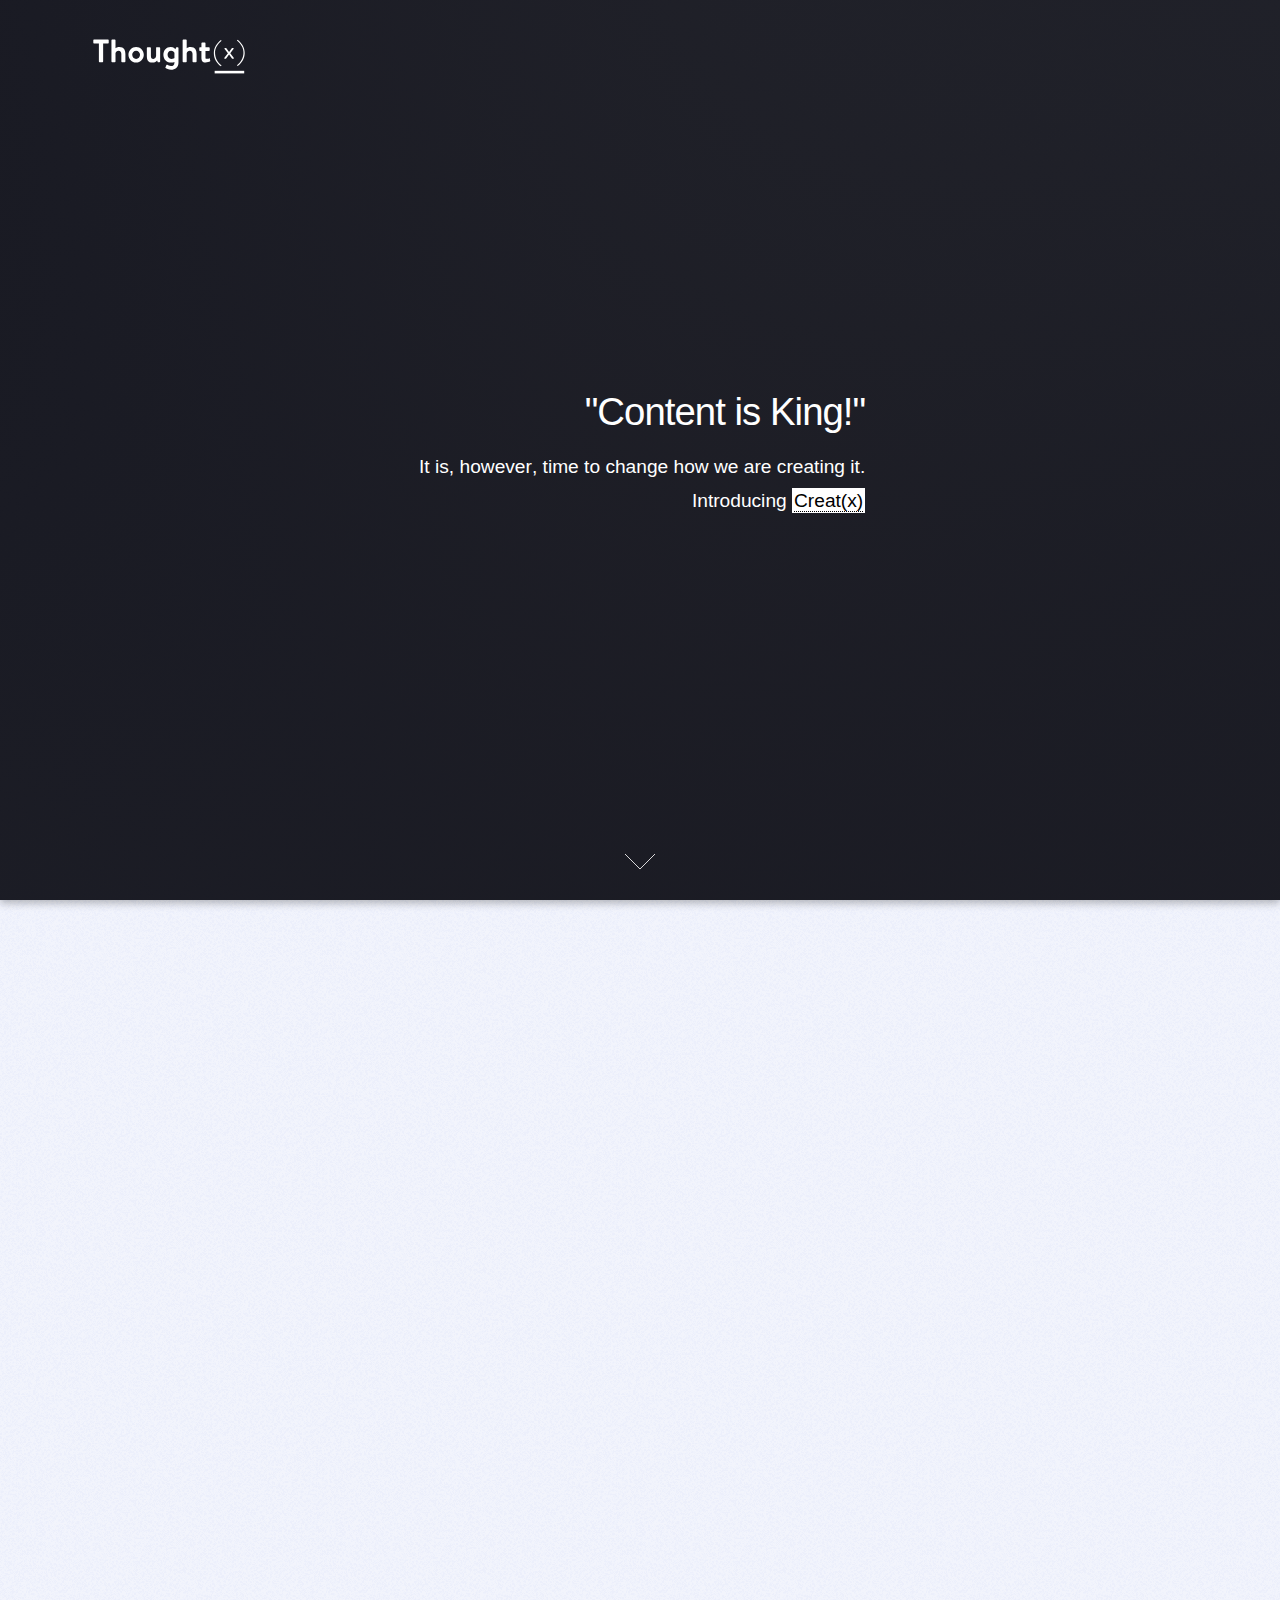
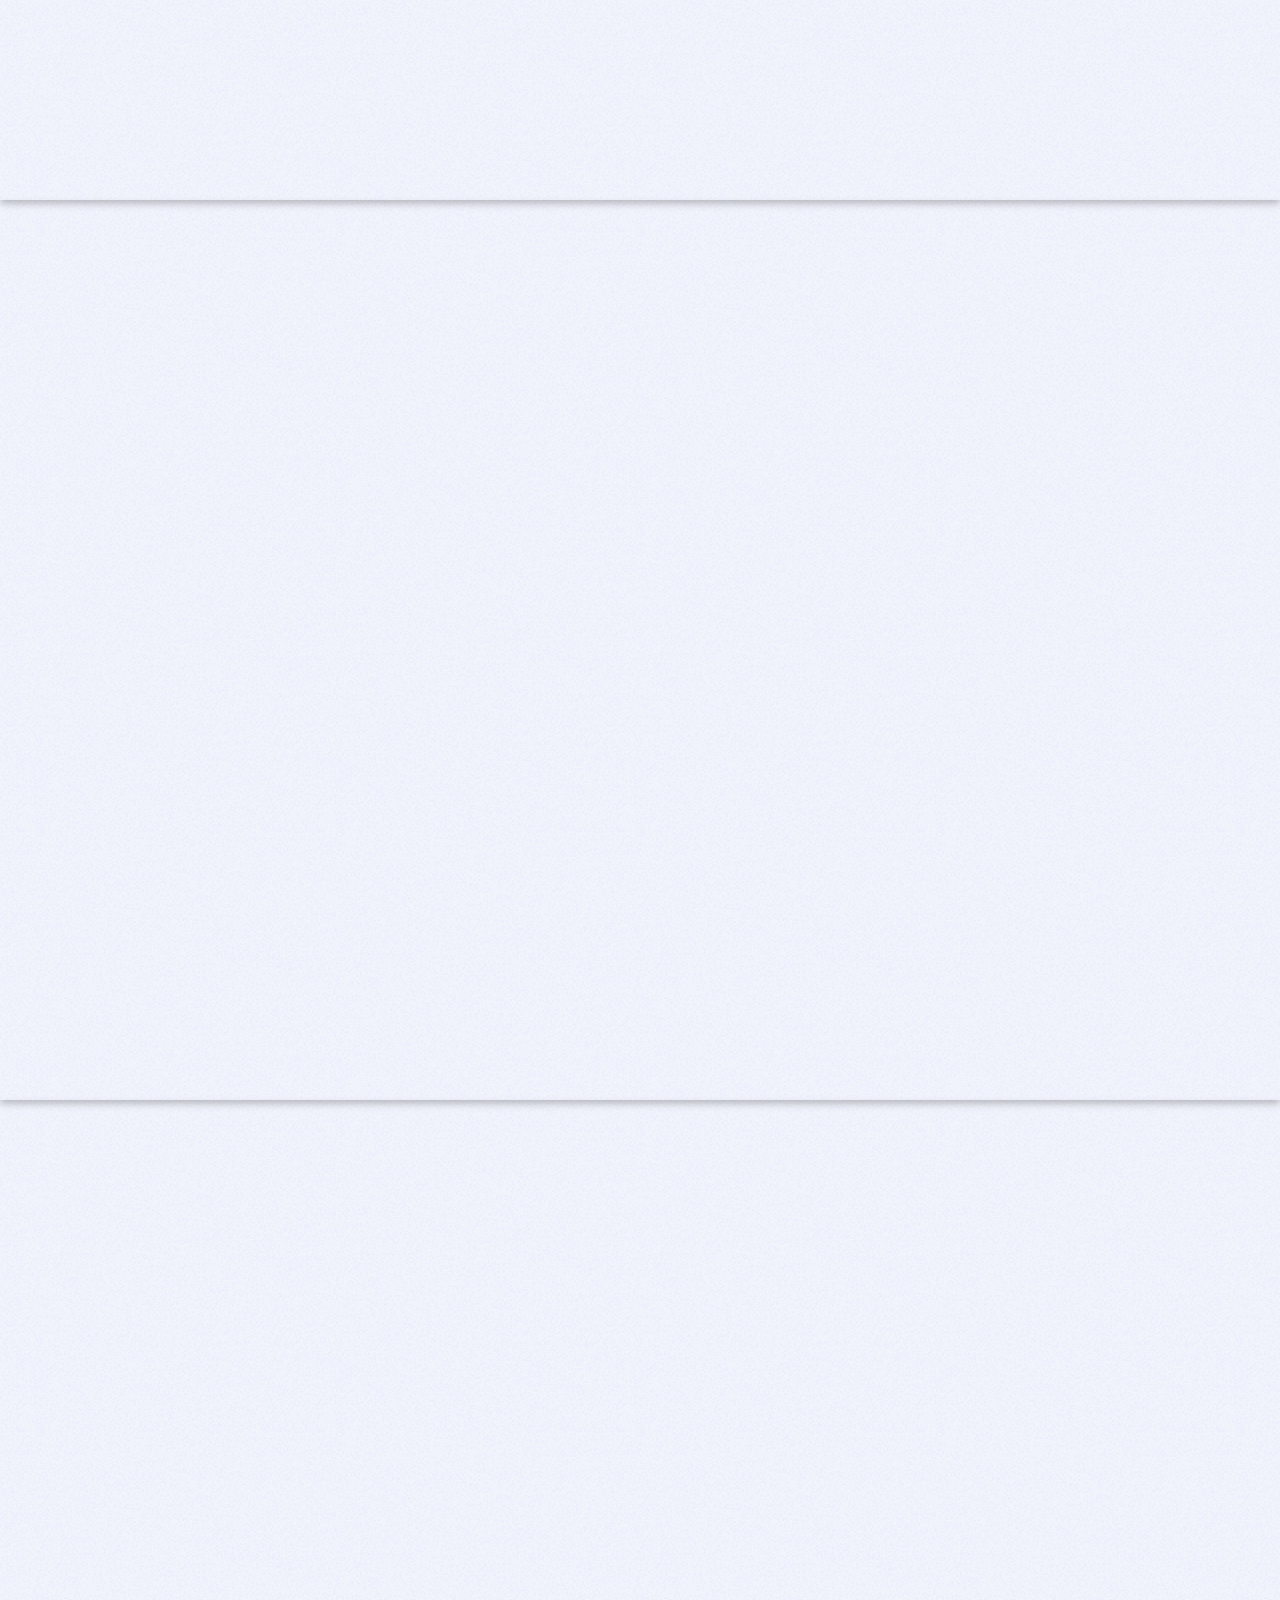
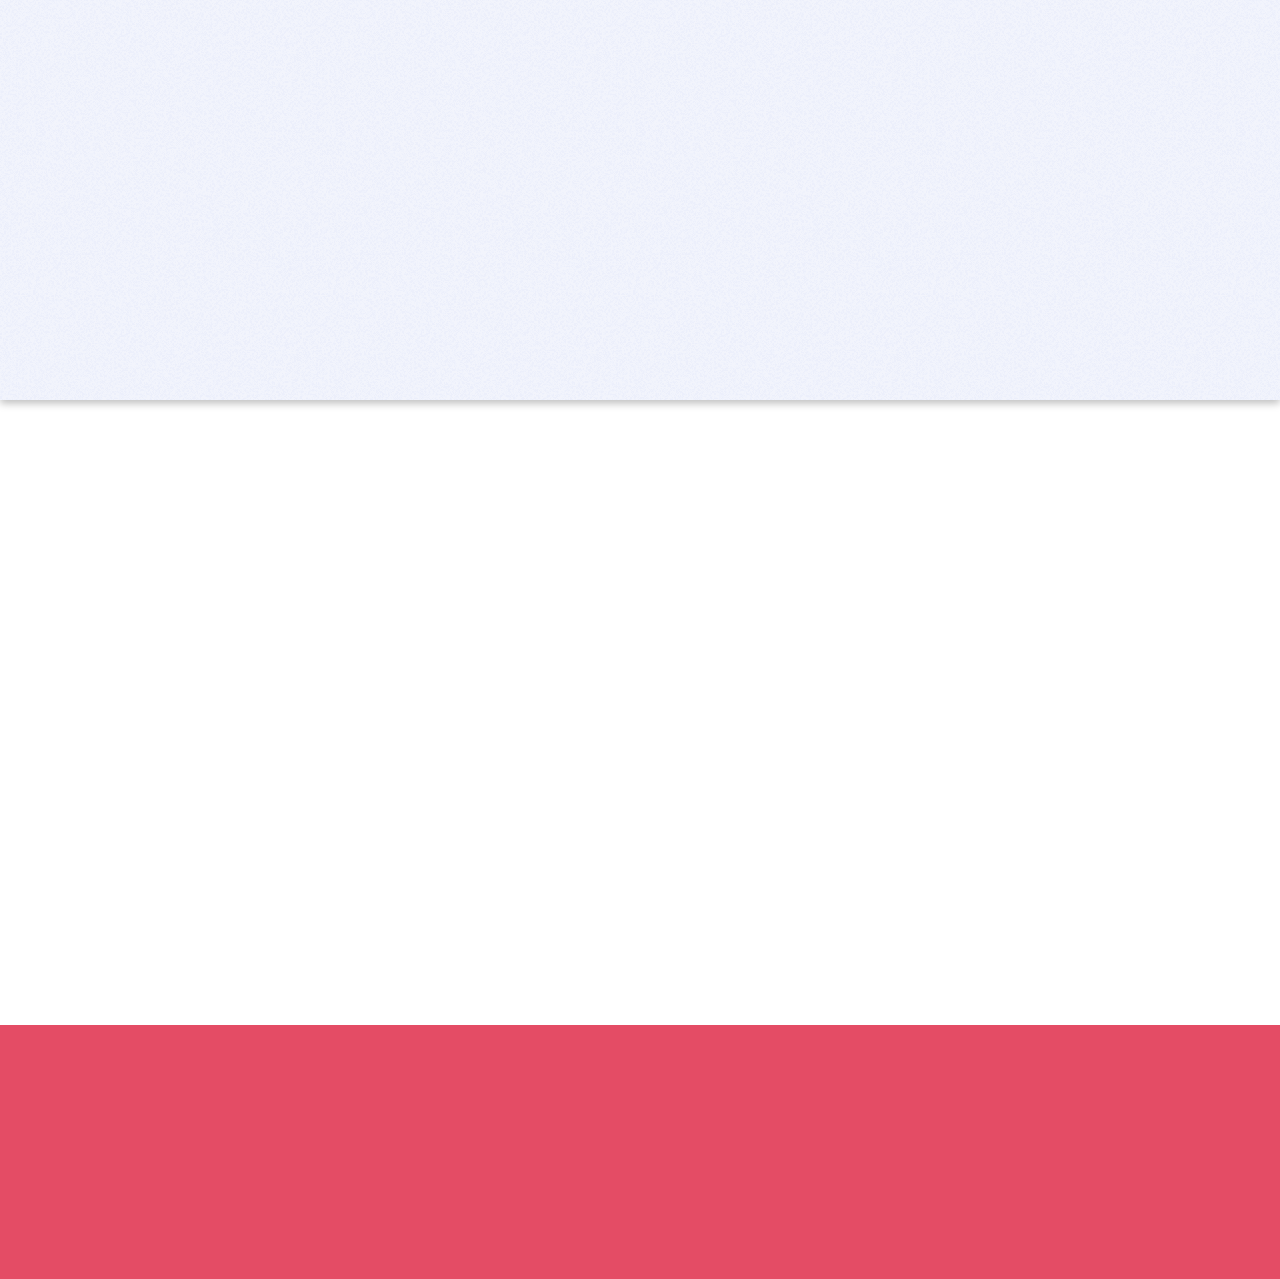
<file: index.html>
<!DOCTYPE HTML>
<html>
	<head>
		<title>Creat(x) - A smart content management solution for todays content creator.</title>
		<meta charset="utf-8" />
		<meta name="viewport" content="width=device-width, initial-scale=1" />
		<!--[if lte IE 8]><script src="assets/js/ie/html5shiv.js"></script><![endif]-->
		<link rel="stylesheet" href="assets/css/main.css" />
		<script type="text/javascript" src="http://ajax.googleapis.com/ajax/libs/jquery/1.11.2/jquery.min.js"></script>
		<!--[if lte IE 9]><link rel="stylesheet" href="assets/css/ie9.css" /><![endif]-->
		<!--[if lte IE 8]><link rel="stylesheet" href="assets/css/ie8.css" /><![endif]-->
	<style>
		.creatx-link {
			background-color:#fff;
			padding : 2px;
			color:#1E1F26;
		}
		.creatx-link a:hover{
			color: #1E1F26 !important;
		}
	</style>
	</head>
	<body class="landing">
		<div id="page-wrapper">

				<header id="header">
					<h1 id="logo"><img src="images/logo_white.svg"/></h1>
				</header>
			<!-- Banner -->
				<section id="banner">
					<div class="content">
						<header>
							<h2>"Content is King!"</h2>
							<p>It is, <strong>however</strong>, time to change how we are creating it.<br />
							Introducing <strong class="creatx-link"><a href="http://www.creatx.io">Creat(x)</a></strong></p>
						</header>
					</div>
					<a href="#one" class="goto-next scrolly">Next</a>
				</section>
			<!-- One -->
				<section id="one" class="spotlight style1 bottom">
					<span class="image fit main"><img src="images/HNCK3988.jpg" alt="" /></span>
					<div class="content">
						<div class="container">
							<div class="row">
								<div class="4u 12u$(medium)">
									<header>
										<h2>Why Creat(x)?</h2>
									</header>
								</div>
								<div class="4u 12u$(medium)">
									<p>
									The advent of the internet, rise of social media, emergence of new content formats and access to information has reshaped the media landscape into something we couldn’t have imagined even a few years ago. While the digital revolution opened up a plethora of possibilities for journalism, it hasn’t translated into a paradigm shift in how stories are created, verified and distributed.
									</p>
								</div>
								<div class="4u$ 12u$(medium)">
									<p>
									Creat(x) is an end-to-end technology solution for media organizations and content creators with a set of tools that aid in story research, verification of facts, cutting-edge presentation and experimenting with interactive and contemporary storytelling formats.
									</p>
								</div>
							</div>
						</div>
					</div>
					<a href="#two" class="goto-next scrolly">Next</a>
				</section>

			<!-- Two -->
				<section id="two" class="spotlight style2 right">
					<span class="image fit main"><img src="images/content-discovery.jpg" alt="" /></span>
					<div class="content">
						<header>
							<h2>What is Creat(x)?</h2>
							<p></p>
						</header>
						<p>
							<ul>
							<li>
								<strong>Content Discovery</strong> Track content from around the web in real time across different formats. Stalk your competition and get actionable suggestions in real-time.
							</li>
							<li>
								<strong>Content Presentation</strong> Create stories in new formats using text, images, videos, gifs, maps & charts.
							</li>
							<li>
								<strong>Content Management</strong> Available both online and offline with powerful version controlling of all your assets.
							</li>
							<li>
								<strong>Content Creation</strong> At the core of Creat(x) lies our powerful, yet minimalistic editor designed for all your content creation needs. Search for assets across the web and easily drag and drop assets.
							</li>
							<hr>
							</ul>
						</p>
					</div>
					<a href="#three" class="goto-next scrolly">Next</a>
				</section>

			<!-- Three -->
				<section id="three" class="spotlight style3 left">
					<span class="image fit main bottom"><img src="images/catcher-in-the-rye.jpg" alt="" /></span>
					<div class="content">
						<header>
							<h2>Creat(x) talks the talk!</h2>
						</header>
						<p>
						Creat(x) is a layer on top of your CMS. It is capable of talking to your CMS and other social media endpoints, learning your preferences along the way.
						</p>
						<p>
						Creat(x) is designed to solve your workflow problems - for organizations big and small, young and old.
						<hr/>
						</p>
					</div>
					<a href="#four" class="goto-next scrolly">Next</a>
				</section>

			<!-- Four -->
				<section id="four" class="wrapper style1 special fade-up">
					<div class="container">
						<header class="major">
							<h3>Creat(x) is built for!</h3>
						</header>
						<div class="box alt">
							<div class="row uniform">
								<section class="4u 6u(medium) 12u$(xsmall)">
									<span class="icon alt major fa-area-chart"></span>
									<h3>Visual Storytellers</h3>
								</section>
								<section class="4u 6u$(medium) 12u$(xsmall)">
									<span class="icon alt major fa-comment"></span>
									<h3>Journalists</h3>
								</section>
								<section class="4u$ 6u(medium) 12u$(xsmall)">
									<span class="icon alt major fa-flask"></span>
									<h3>Bloggers</h3>
								</section>
								<section class="4u 6u$(medium) 12u$(xsmall)">
									<span class="icon alt major fa-paper-plane"></span>
									<h3>Content Marketers</h3>
								</section>
								<section class="4u 6u(medium) 12u$(xsmall)">
									<span class="icon alt major fa-file"></span>
									<h3>Students</h3>
								</section>
								<section class="4u$ 6u$(medium) 12u$(xsmall)">
									<span class="icon alt major fa-sitemap"></span>
									<h3>Organizations</h3>
								</section>
							</div>
						</div>
					</div>
				</section>

			<!-- Five -->
				<section id="five" class="wrapper style2 special fade">
					<div class="container">
						<header>
							<h2>Let's talk!</h2>
							<p>We would like to hear your content needs. Reach out to us at <a href="mailto:hi@thoughtx.org">hi@thoughtx.org</a></p>
							<div class="copyright">
								&copy; Thought(x) Media. All rights reserved.
							</div>
						</header>
					</div>
				</section>
		</div>
		

		<!-- Scripts -->
			<script src="assets/js/jquery.min.js"></script>
			<script src="assets/js/jquery.scrolly.min.js"></script>
			<script src="assets/js/jquery.dropotron.min.js"></script>
			<script src="assets/js/jquery.scrollex.min.js"></script>
			<script src="assets/js/skel.min.js"></script>
			<script src="assets/js/util.js"></script>
			<!--[if lte IE 8]><script src="assets/js/ie/respond.min.js"></script><![endif]-->
			<script src="assets/js/main.js"></script>

	</body>
</html>
</file>
<file: assets/css/ie9.css>
/*
	Landed by HTML5 UP
	html5up.net | @n33co
	Free for personal and commercial use under the CCA 3.0 license (html5up.net/license)
*/

/* Loader */

	body.landing:before, body.landing:after {
		display: none !important;
	}

/* Icon */

	.icon.alt {
		color: inherit !important;
	}

	.icon.major.alt:before {
		color: #ffffff !important;
	}

/* Banner */

	#banner:after {
		background-color: rgba(23, 24, 32, 0.95);
	}

/* Footer */

	#footer .icons .icon.alt:before {
		color: #ffffff !important;
	}
</file>
<file: assets/css/ie8.css>
/*
	Landed by HTML5 UP
	html5up.net | @n33co
	Free for personal and commercial use under the CCA 3.0 license (html5up.net/license)
*/

/* Basic */

	body {
		color: #ffffff;
	}

	body, html, #page-wrapper {
		height: 100%;
	}

	blockquote {
		border-left: solid 4px #606067;
	}

	code {
		background: #32333b;
	}

	hr {
		border-bottom: solid 1px #606067;
	}

/* Icon */

	.icon.major {
		-ms-behavior: url("assets/js/ie/PIE.htc");
	}

/* Image */

	.image {
		position: relative;
		-ms-behavior: url("assets/js/ie/PIE.htc");
	}

		.image:before {
			display: none;
		}

		.image img {
			position: relative;
			-ms-behavior: url("assets/js/ie/PIE.htc");
		}

/* Form */

	input[type="text"],
	input[type="password"],
	input[type="email"],
	select,
	textarea {
		position: relative;
		-ms-behavior: url("assets/js/ie/PIE.htc");
	}

		input[type="text"]:focus,
		input[type="password"]:focus,
		input[type="email"]:focus,
		select:focus,
		textarea:focus {
			-ms-behavior: url("assets/js/ie/PIE.htc");
		}

	input[type="text"],
	input[type="password"],
	input[type="email"] {
		line-height: 3em;
	}

	input[type="checkbox"],
	input[type="radio"] {
		font-size: 3em;
	}

		input[type="checkbox"] + label:before,
		input[type="radio"] + label:before {
			display: none;
		}

/* Table */

	table tbody tr {
		border: solid 1px #606067;
	}

	table thead {
		border-bottom: solid 1px #606067;
	}

	table tfoot {
		border-top: solid 1px #606067;
	}

	table.alt tbody tr td {
		border: solid 1px #606067;
	}

/* Button */

	input[type="submit"],
	input[type="reset"],
	input[type="button"],
	.button {
		border: solid 1px #ffffff !important;
	}

		input[type="submit"].special,
		input[type="reset"].special,
		input[type="button"].special,
		.button.special {
			border: 0 !important;
		}

/* Goto Next */

	.goto-next {
		display: none;
	}

/* Spotlight */

	.spotlight {
		height: 100%;
	}

		.spotlight .content {
			background: #272833;
		}

/* Wrapper */

	.wrapper.style2 input[type="text"]:focus,
	.wrapper.style2 input[type="password"]:focus,
	.wrapper.style2 input[type="email"]:focus,
	.wrapper.style2 select:focus,
	.wrapper.style2 textarea:focus {
		border-color: #ffffff;
	}

	.wrapper.style2 input[type="submit"].special:hover, .wrapper.style2 input[type="submit"].special:active,
	.wrapper.style2 input[type="reset"].special:hover,
	.wrapper.style2 input[type="reset"].special:active,
	.wrapper.style2 input[type="button"].special:hover,
	.wrapper.style2 input[type="button"].special:active,
	.wrapper.style2 .button.special:hover,
	.wrapper.style2 .button.special:active {
		color: #e44c65 !important;
	}

/* Dropotron */

	.dropotron {
		background: #272833;
		box-shadow: none !important;
		-ms-behavior: url("assets/js/ie/PIE.htc");
	}

		.dropotron > li a, .dropotron > li span {
			color: #ffffff !important;
		}

		.dropotron.level-0 {
			margin-top: 0;
		}

			.dropotron.level-0:before {
				display: none;
			}

/* Header */

	#header {
		background: #272833;
	}

/* Banner */

	#banner {
		height: 100%;
	}

		#banner:before {
			height: 100%;
		}

		#banner:after {
			background-image: url("images/ie/banner-overlay.png");
		}
</file>
<file: assets/css/main.css>
@import url("font-awesome.min.css");
/*@import url("http://fonts.googleapis.com/css?family=Roboto:100,300,100italic,300italic");*/

	html, body, div, span, applet, object, iframe, h1, h2, h3, h4, h5, h6, p, blockquote, pre, a, abbr, acronym, address, big, cite, code, del, dfn, em, img, ins, kbd, q, s, samp, small, strike, strong, sub, sup, tt, var, b, u, i, center, dl, dt, dd, ol, ul, li, fieldset, form, label, legend, table, caption, tbody, tfoot, thead, tr, th, td, article, aside, canvas, details, embed, figure, figcaption, footer, header, hgroup, menu, nav, output, ruby, section, summary, time, mark, audio, video {
		margin: 0;
		padding: 0;
		border: 0;
		font-size: 100%;
		font: inherit;
		vertical-align: baseline;
	}

	article, aside, details, figcaption, figure, footer, header, hgroup, menu, nav, section {
		display: block;
	}

	body {
		line-height: 1;
	}

	ol, ul {
		list-style: none;
	}

	blockquote, q {
		quotes: none;
	}

	blockquote:before, blockquote:after, q:before, q:after {
		content: '';
		content: none;
	}

	table {
		border-collapse: collapse;
		border-spacing: 0;
	}

	body {
		-webkit-text-size-adjust: none;
	}

/* Box Model */

	*, *:before, *:after {
		-moz-box-sizing: border-box;
		-webkit-box-sizing: border-box;
		box-sizing: border-box;
	}

/* Containers */

	.container {
		margin-left: auto;
		margin-right: auto;
	}

	.container.\31 25\25 {
		width: 100%;
		max-width: 87.5em;
		min-width: 70em;
	}

	.container.\37 5\25 {
		width: 52.5em;
	}

	.container.\35 0\25 {
		width: 35em;
	}

	.container.\32 5\25 {
		width: 17.5em;
	}

	.container {
		width: 70em;
	}

	@media screen and (max-width: 1680px) {

		.container.\31 25\25 {
			width: 100%;
			max-width: 87.5em;
			min-width: 70em;
		}

		.container.\37 5\25 {
			width: 52.5em;
		}

		.container.\35 0\25 {
			width: 35em;
		}

		.container.\32 5\25 {
			width: 17.5em;
		}

		.container {
			width: 70em;
		}

	}

	@media screen and (max-width: 1280px) {

		.container.\31 25\25 {
			width: 100%;
			max-width: 112.5%;
			min-width: 90%;
		}

		.container.\37 5\25 {
			width: 67.5%;
		}

		.container.\35 0\25 {
			width: 45%;
		}

		.container.\32 5\25 {
			width: 22.5%;
		}

		.container {
			width: 90%;
		}

	}

	@media screen and (max-width: 980px) {

		.container.\31 25\25 {
			width: 100%;
			max-width: 125%;
			min-width: 100%;
		}

		.container.\37 5\25 {
			width: 75%;
		}

		.container.\35 0\25 {
			width: 50%;
		}

		.container.\32 5\25 {
			width: 25%;
		}

		.container {
			width: 100% !important;
		}

	}

	@media screen and (max-width: 736px) {

		.container.\31 25\25 {
			width: 100%;
			max-width: 125%;
			min-width: 100%;
		}

		.container.\37 5\25 {
			width: 75%;
		}

		.container.\35 0\25 {
			width: 50%;
		}

		.container.\32 5\25 {
			width: 25%;
		}

		.container {
			width: 100% !important;
		}

	}

	@media screen and (max-width: 480px) {

		.container.\31 25\25 {
			width: 100%;
			max-width: 125%;
			min-width: 100%;
		}

		.container.\37 5\25 {
			width: 75%;
		}

		.container.\35 0\25 {
			width: 50%;
		}

		.container.\32 5\25 {
			width: 25%;
		}

		.container {
			width: 100% !important;
		}

	}

/* Grid */

	.row {
		border-bottom: solid 1px transparent;
		-moz-box-sizing: border-box;
		-webkit-box-sizing: border-box;
		box-sizing: border-box;
	}

	.row > * {
		float: left;
		-moz-box-sizing: border-box;
		-webkit-box-sizing: border-box;
		box-sizing: border-box;
	}

	.row:after, .row:before {
		content: '';
		display: block;
		clear: both;
		height: 0;
	}

	.row.uniform > * > :first-child {
		margin-top: 0;
	}

	.row.uniform > * > :last-child {
		margin-bottom: 0;
	}

	.row.\30 \25 > * {
		padding: 0 0 0 0em;
	}

	.row.\30 \25 {
		margin: 0 0 -1px 0em;
	}

	.row.uniform.\30 \25 > * {
		padding: 0em 0 0 0em;
	}

	.row.uniform.\30 \25 {
		margin: 0em 0 -1px 0em;
	}

	.row > * {
		padding: 0 0 0 2.5em;
	}

	.row {
		margin: 0 0 -1px -2.5em;
	}

	.row.uniform > * {
		padding: 2.5em 0 0 2.5em;
	}

	.row.uniform {
		margin: -2.5em 0 -1px -2.5em;
	}

	.row.\32 00\25 > * {
		padding: 0 0 0 5em;
	}

	.row.\32 00\25 {
		margin: 0 0 -1px -5em;
	}

	.row.uniform.\32 00\25 > * {
		padding: 5em 0 0 5em;
	}

	.row.uniform.\32 00\25 {
		margin: -5em 0 -1px -5em;
	}

	.row.\31 50\25 > * {
		padding: 0 0 0 3.75em;
	}

	.row.\31 50\25 {
		margin: 0 0 -1px -3.75em;
	}

	.row.uniform.\31 50\25 > * {
		padding: 3.75em 0 0 3.75em;
	}

	.row.uniform.\31 50\25 {
		margin: -3.75em 0 -1px -3.75em;
	}

	.row.\35 0\25 > * {
		padding: 0 0 0 1.25em;
	}

	.row.\35 0\25 {
		margin: 0 0 -1px -1.25em;
	}

	.row.uniform.\35 0\25 > * {
		padding: 1.25em 0 0 1.25em;
	}

	.row.uniform.\35 0\25 {
		margin: -1.25em 0 -1px -1.25em;
	}

	.row.\32 5\25 > * {
		padding: 0 0 0 0.625em;
	}

	.row.\32 5\25 {
		margin: 0 0 -1px -0.625em;
	}

	.row.uniform.\32 5\25 > * {
		padding: 0.625em 0 0 0.625em;
	}

	.row.uniform.\32 5\25 {
		margin: -0.625em 0 -1px -0.625em;
	}

	.\31 2u, .\31 2u\24 {
		width: 100%;
		clear: none;
		margin-left: 0;
	}

	.\31 1u, .\31 1u\24 {
		width: 91.6666666667%;
		clear: none;
		margin-left: 0;
	}

	.\31 0u, .\31 0u\24 {
		width: 83.3333333333%;
		clear: none;
		margin-left: 0;
	}

	.\39 u, .\39 u\24 {
		width: 75%;
		clear: none;
		margin-left: 0;
	}

	.\38 u, .\38 u\24 {
		width: 66.6666666667%;
		clear: none;
		margin-left: 0;
	}

	.\37 u, .\37 u\24 {
		width: 58.3333333333%;
		clear: none;
		margin-left: 0;
	}

	.\36 u, .\36 u\24 {
		width: 50%;
		clear: none;
		margin-left: 0;
	}

	.\35 u, .\35 u\24 {
		width: 41.6666666667%;
		clear: none;
		margin-left: 0;
	}

	.\34 u, .\34 u\24 {
		width: 33.3333333333%;
		clear: none;
		margin-left: 0;
	}

	.\33 u, .\33 u\24 {
		width: 25%;
		clear: none;
		margin-left: 0;
	}

	.\32 u, .\32 u\24 {
		width: 16.6666666667%;
		clear: none;
		margin-left: 0;
	}

	.\31 u, .\31 u\24 {
		width: 8.3333333333%;
		clear: none;
		margin-left: 0;
	}

	.\31 2u\24 + *,
	.\31 1u\24 + *,
	.\31 0u\24 + *,
	.\39 u\24 + *,
	.\38 u\24 + *,
	.\37 u\24 + *,
	.\36 u\24 + *,
	.\35 u\24 + *,
	.\34 u\24 + *,
	.\33 u\24 + *,
	.\32 u\24 + *,
	.\31 u\24 + * {
		clear: left;
	}

	.\-11u {
		margin-left: 91.66667%;
	}

	.\-10u {
		margin-left: 83.33333%;
	}

	.\-9u {
		margin-left: 75%;
	}

	.\-8u {
		margin-left: 66.66667%;
	}

	.\-7u {
		margin-left: 58.33333%;
	}

	.\-6u {
		margin-left: 50%;
	}

	.\-5u {
		margin-left: 41.66667%;
	}

	.\-4u {
		margin-left: 33.33333%;
	}

	.\-3u {
		margin-left: 25%;
	}

	.\-2u {
		margin-left: 16.66667%;
	}

	.\-1u {
		margin-left: 8.33333%;
	}

	@media screen and (max-width: 1680px) {

		.row > * {
			padding: 0 0 0 2.5em;
		}

		.row {
			margin: 0 0 -1px -2.5em;
		}

		.row.uniform > * {
			padding: 2.5em 0 0 2.5em;
		}

		.row.uniform {
			margin: -2.5em 0 -1px -2.5em;
		}

		.row.\32 00\25 > * {
			padding: 0 0 0 5em;
		}

		.row.\32 00\25 {
			margin: 0 0 -1px -5em;
		}

		.row.uniform.\32 00\25 > * {
			padding: 5em 0 0 5em;
		}

		.row.uniform.\32 00\25 {
			margin: -5em 0 -1px -5em;
		}

		.row.\31 50\25 > * {
			padding: 0 0 0 3.75em;
		}

		.row.\31 50\25 {
			margin: 0 0 -1px -3.75em;
		}

		.row.uniform.\31 50\25 > * {
			padding: 3.75em 0 0 3.75em;
		}

		.row.uniform.\31 50\25 {
			margin: -3.75em 0 -1px -3.75em;
		}

		.row.\35 0\25 > * {
			padding: 0 0 0 1.25em;
		}

		.row.\35 0\25 {
			margin: 0 0 -1px -1.25em;
		}

		.row.uniform.\35 0\25 > * {
			padding: 1.25em 0 0 1.25em;
		}

		.row.uniform.\35 0\25 {
			margin: -1.25em 0 -1px -1.25em;
		}

		.row.\32 5\25 > * {
			padding: 0 0 0 0.625em;
		}

		.row.\32 5\25 {
			margin: 0 0 -1px -0.625em;
		}

		.row.uniform.\32 5\25 > * {
			padding: 0.625em 0 0 0.625em;
		}

		.row.uniform.\32 5\25 {
			margin: -0.625em 0 -1px -0.625em;
		}

		.\31 2u\28xlarge\29, .\31 2u\24\28xlarge\29 {
			width: 100%;
			clear: none;
			margin-left: 0;
		}

		.\31 1u\28xlarge\29, .\31 1u\24\28xlarge\29 {
			width: 91.6666666667%;
			clear: none;
			margin-left: 0;
		}

		.\31 0u\28xlarge\29, .\31 0u\24\28xlarge\29 {
			width: 83.3333333333%;
			clear: none;
			margin-left: 0;
		}

		.\39 u\28xlarge\29, .\39 u\24\28xlarge\29 {
			width: 75%;
			clear: none;
			margin-left: 0;
		}

		.\38 u\28xlarge\29, .\38 u\24\28xlarge\29 {
			width: 66.6666666667%;
			clear: none;
			margin-left: 0;
		}

		.\37 u\28xlarge\29, .\37 u\24\28xlarge\29 {
			width: 58.3333333333%;
			clear: none;
			margin-left: 0;
		}

		.\36 u\28xlarge\29, .\36 u\24\28xlarge\29 {
			width: 50%;
			clear: none;
			margin-left: 0;
		}

		.\35 u\28xlarge\29, .\35 u\24\28xlarge\29 {
			width: 41.6666666667%;
			clear: none;
			margin-left: 0;
		}

		.\34 u\28xlarge\29, .\34 u\24\28xlarge\29 {
			width: 33.3333333333%;
			clear: none;
			margin-left: 0;
		}

		.\33 u\28xlarge\29, .\33 u\24\28xlarge\29 {
			width: 25%;
			clear: none;
			margin-left: 0;
		}

		.\32 u\28xlarge\29, .\32 u\24\28xlarge\29 {
			width: 16.6666666667%;
			clear: none;
			margin-left: 0;
		}

		.\31 u\28xlarge\29, .\31 u\24\28xlarge\29 {
			width: 8.3333333333%;
			clear: none;
			margin-left: 0;
		}

		.\31 2u\24\28xlarge\29 + *,
		.\31 1u\24\28xlarge\29 + *,
		.\31 0u\24\28xlarge\29 + *,
		.\39 u\24\28xlarge\29 + *,
		.\38 u\24\28xlarge\29 + *,
		.\37 u\24\28xlarge\29 + *,
		.\36 u\24\28xlarge\29 + *,
		.\35 u\24\28xlarge\29 + *,
		.\34 u\24\28xlarge\29 + *,
		.\33 u\24\28xlarge\29 + *,
		.\32 u\24\28xlarge\29 + *,
		.\31 u\24\28xlarge\29 + * {
			clear: left;
		}

		.\-11u\28xlarge\29 {
			margin-left: 91.66667%;
		}

		.\-10u\28xlarge\29 {
			margin-left: 83.33333%;
		}

		.\-9u\28xlarge\29 {
			margin-left: 75%;
		}

		.\-8u\28xlarge\29 {
			margin-left: 66.66667%;
		}

		.\-7u\28xlarge\29 {
			margin-left: 58.33333%;
		}

		.\-6u\28xlarge\29 {
			margin-left: 50%;
		}

		.\-5u\28xlarge\29 {
			margin-left: 41.66667%;
		}

		.\-4u\28xlarge\29 {
			margin-left: 33.33333%;
		}

		.\-3u\28xlarge\29 {
			margin-left: 25%;
		}

		.\-2u\28xlarge\29 {
			margin-left: 16.66667%;
		}

		.\-1u\28xlarge\29 {
			margin-left: 8.33333%;
		}

	}

	@media screen and (max-width: 1280px) {

		.row > * {
			padding: 0 0 0 2.5em;
		}

		.row {
			margin: 0 0 -1px -2.5em;
		}

		.row.uniform > * {
			padding: 2.5em 0 0 2.5em;
		}

		.row.uniform {
			margin: -2.5em 0 -1px -2.5em;
		}

		.row.\32 00\25 > * {
			padding: 0 0 0 5em;
		}

		.row.\32 00\25 {
			margin: 0 0 -1px -5em;
		}

		.row.uniform.\32 00\25 > * {
			padding: 5em 0 0 5em;
		}

		.row.uniform.\32 00\25 {
			margin: -5em 0 -1px -5em;
		}

		.row.\31 50\25 > * {
			padding: 0 0 0 3.75em;
		}

		.row.\31 50\25 {
			margin: 0 0 -1px -3.75em;
		}

		.row.uniform.\31 50\25 > * {
			padding: 3.75em 0 0 3.75em;
		}

		.row.uniform.\31 50\25 {
			margin: -3.75em 0 -1px -3.75em;
		}

		.row.\35 0\25 > * {
			padding: 0 0 0 1.25em;
		}

		.row.\35 0\25 {
			margin: 0 0 -1px -1.25em;
		}

		.row.uniform.\35 0\25 > * {
			padding: 1.25em 0 0 1.25em;
		}

		.row.uniform.\35 0\25 {
			margin: -1.25em 0 -1px -1.25em;
		}

		.row.\32 5\25 > * {
			padding: 0 0 0 0.625em;
		}

		.row.\32 5\25 {
			margin: 0 0 -1px -0.625em;
		}

		.row.uniform.\32 5\25 > * {
			padding: 0.625em 0 0 0.625em;
		}

		.row.uniform.\32 5\25 {
			margin: -0.625em 0 -1px -0.625em;
		}

		.\31 2u\28large\29, .\31 2u\24\28large\29 {
			width: 100%;
			clear: none;
			margin-left: 0;
		}

		.\31 1u\28large\29, .\31 1u\24\28large\29 {
			width: 91.6666666667%;
			clear: none;
			margin-left: 0;
		}

		.\31 0u\28large\29, .\31 0u\24\28large\29 {
			width: 83.3333333333%;
			clear: none;
			margin-left: 0;
		}

		.\39 u\28large\29, .\39 u\24\28large\29 {
			width: 75%;
			clear: none;
			margin-left: 0;
		}

		.\38 u\28large\29, .\38 u\24\28large\29 {
			width: 66.6666666667%;
			clear: none;
			margin-left: 0;
		}

		.\37 u\28large\29, .\37 u\24\28large\29 {
			width: 58.3333333333%;
			clear: none;
			margin-left: 0;
		}

		.\36 u\28large\29, .\36 u\24\28large\29 {
			width: 50%;
			clear: none;
			margin-left: 0;
		}

		.\35 u\28large\29, .\35 u\24\28large\29 {
			width: 41.6666666667%;
			clear: none;
			margin-left: 0;
		}

		.\34 u\28large\29, .\34 u\24\28large\29 {
			width: 33.3333333333%;
			clear: none;
			margin-left: 0;
		}

		.\33 u\28large\29, .\33 u\24\28large\29 {
			width: 25%;
			clear: none;
			margin-left: 0;
		}

		.\32 u\28large\29, .\32 u\24\28large\29 {
			width: 16.6666666667%;
			clear: none;
			margin-left: 0;
		}

		.\31 u\28large\29, .\31 u\24\28large\29 {
			width: 8.3333333333%;
			clear: none;
			margin-left: 0;
		}

		.\31 2u\24\28large\29 + *,
		.\31 1u\24\28large\29 + *,
		.\31 0u\24\28large\29 + *,
		.\39 u\24\28large\29 + *,
		.\38 u\24\28large\29 + *,
		.\37 u\24\28large\29 + *,
		.\36 u\24\28large\29 + *,
		.\35 u\24\28large\29 + *,
		.\34 u\24\28large\29 + *,
		.\33 u\24\28large\29 + *,
		.\32 u\24\28large\29 + *,
		.\31 u\24\28large\29 + * {
			clear: left;
		}

		.\-11u\28large\29 {
			margin-left: 91.66667%;
		}

		.\-10u\28large\29 {
			margin-left: 83.33333%;
		}

		.\-9u\28large\29 {
			margin-left: 75%;
		}

		.\-8u\28large\29 {
			margin-left: 66.66667%;
		}

		.\-7u\28large\29 {
			margin-left: 58.33333%;
		}

		.\-6u\28large\29 {
			margin-left: 50%;
		}

		.\-5u\28large\29 {
			margin-left: 41.66667%;
		}

		.\-4u\28large\29 {
			margin-left: 33.33333%;
		}

		.\-3u\28large\29 {
			margin-left: 25%;
		}

		.\-2u\28large\29 {
			margin-left: 16.66667%;
		}

		.\-1u\28large\29 {
			margin-left: 8.33333%;
		}

	}

	@media screen and (max-width: 980px) {

		.row > * {
			padding: 0 0 0 2.5em;
		}

		.row {
			margin: 0 0 -1px -2.5em;
		}

		.row.uniform > * {
			padding: 2.5em 0 0 2.5em;
		}

		.row.uniform {
			margin: -2.5em 0 -1px -2.5em;
		}

		.row.\32 00\25 > * {
			padding: 0 0 0 5em;
		}

		.row.\32 00\25 {
			margin: 0 0 -1px -5em;
		}

		.row.uniform.\32 00\25 > * {
			padding: 5em 0 0 5em;
		}

		.row.uniform.\32 00\25 {
			margin: -5em 0 -1px -5em;
		}

		.row.\31 50\25 > * {
			padding: 0 0 0 3.75em;
		}

		.row.\31 50\25 {
			margin: 0 0 -1px -3.75em;
		}

		.row.uniform.\31 50\25 > * {
			padding: 3.75em 0 0 3.75em;
		}

		.row.uniform.\31 50\25 {
			margin: -3.75em 0 -1px -3.75em;
		}

		.row.\35 0\25 > * {
			padding: 0 0 0 1.25em;
		}

		.row.\35 0\25 {
			margin: 0 0 -1px -1.25em;
		}

		.row.uniform.\35 0\25 > * {
			padding: 1.25em 0 0 1.25em;
		}

		.row.uniform.\35 0\25 {
			margin: -1.25em 0 -1px -1.25em;
		}

		.row.\32 5\25 > * {
			padding: 0 0 0 0.625em;
		}

		.row.\32 5\25 {
			margin: 0 0 -1px -0.625em;
		}

		.row.uniform.\32 5\25 > * {
			padding: 0.625em 0 0 0.625em;
		}

		.row.uniform.\32 5\25 {
			margin: -0.625em 0 -1px -0.625em;
		}

		.\31 2u\28medium\29, .\31 2u\24\28medium\29 {
			width: 100%;
			clear: none;
			margin-left: 0;
		}

		.\31 1u\28medium\29, .\31 1u\24\28medium\29 {
			width: 91.6666666667%;
			clear: none;
			margin-left: 0;
		}

		.\31 0u\28medium\29, .\31 0u\24\28medium\29 {
			width: 83.3333333333%;
			clear: none;
			margin-left: 0;
		}

		.\39 u\28medium\29, .\39 u\24\28medium\29 {
			width: 75%;
			clear: none;
			margin-left: 0;
		}

		.\38 u\28medium\29, .\38 u\24\28medium\29 {
			width: 66.6666666667%;
			clear: none;
			margin-left: 0;
		}

		.\37 u\28medium\29, .\37 u\24\28medium\29 {
			width: 58.3333333333%;
			clear: none;
			margin-left: 0;
		}

		.\36 u\28medium\29, .\36 u\24\28medium\29 {
			width: 50%;
			clear: none;
			margin-left: 0;
		}

		.\35 u\28medium\29, .\35 u\24\28medium\29 {
			width: 41.6666666667%;
			clear: none;
			margin-left: 0;
		}

		.\34 u\28medium\29, .\34 u\24\28medium\29 {
			width: 33.3333333333%;
			clear: none;
			margin-left: 0;
		}

		.\33 u\28medium\29, .\33 u\24\28medium\29 {
			width: 25%;
			clear: none;
			margin-left: 0;
		}

		.\32 u\28medium\29, .\32 u\24\28medium\29 {
			width: 16.6666666667%;
			clear: none;
			margin-left: 0;
		}

		.\31 u\28medium\29, .\31 u\24\28medium\29 {
			width: 8.3333333333%;
			clear: none;
			margin-left: 0;
		}

		.\31 2u\24\28medium\29 + *,
		.\31 1u\24\28medium\29 + *,
		.\31 0u\24\28medium\29 + *,
		.\39 u\24\28medium\29 + *,
		.\38 u\24\28medium\29 + *,
		.\37 u\24\28medium\29 + *,
		.\36 u\24\28medium\29 + *,
		.\35 u\24\28medium\29 + *,
		.\34 u\24\28medium\29 + *,
		.\33 u\24\28medium\29 + *,
		.\32 u\24\28medium\29 + *,
		.\31 u\24\28medium\29 + * {
			clear: left;
		}

		.\-11u\28medium\29 {
			margin-left: 91.66667%;
		}

		.\-10u\28medium\29 {
			margin-left: 83.33333%;
		}

		.\-9u\28medium\29 {
			margin-left: 75%;
		}

		.\-8u\28medium\29 {
			margin-left: 66.66667%;
		}

		.\-7u\28medium\29 {
			margin-left: 58.33333%;
		}

		.\-6u\28medium\29 {
			margin-left: 50%;
		}

		.\-5u\28medium\29 {
			margin-left: 41.66667%;
		}

		.\-4u\28medium\29 {
			margin-left: 33.33333%;
		}

		.\-3u\28medium\29 {
			margin-left: 25%;
		}

		.\-2u\28medium\29 {
			margin-left: 16.66667%;
		}

		.\-1u\28medium\29 {
			margin-left: 8.33333%;
		}

	}

	@media screen and (max-width: 736px) {

		.row > * {
			padding: 0 0 0 2.5em;
		}

		.row {
			margin: 0 0 -1px -2.5em;
		}

		.row.uniform > * {
			padding: 2.5em 0 0 2.5em;
		}

		.row.uniform {
			margin: -2.5em 0 -1px -2.5em;
		}

		.row.\32 00\25 > * {
			padding: 0 0 0 5em;
		}

		.row.\32 00\25 {
			margin: 0 0 -1px -5em;
		}

		.row.uniform.\32 00\25 > * {
			padding: 5em 0 0 5em;
		}

		.row.uniform.\32 00\25 {
			margin: -5em 0 -1px -5em;
		}

		.row.\31 50\25 > * {
			padding: 0 0 0 3.75em;
		}

		.row.\31 50\25 {
			margin: 0 0 -1px -3.75em;
		}

		.row.uniform.\31 50\25 > * {
			padding: 3.75em 0 0 3.75em;
		}

		.row.uniform.\31 50\25 {
			margin: -3.75em 0 -1px -3.75em;
		}

		.row.\35 0\25 > * {
			padding: 0 0 0 1.25em;
		}

		.row.\35 0\25 {
			margin: 0 0 -1px -1.25em;
		}

		.row.uniform.\35 0\25 > * {
			padding: 1.25em 0 0 1.25em;
		}

		.row.uniform.\35 0\25 {
			margin: -1.25em 0 -1px -1.25em;
		}

		.row.\32 5\25 > * {
			padding: 0 0 0 0.625em;
		}

		.row.\32 5\25 {
			margin: 0 0 -1px -0.625em;
		}

		.row.uniform.\32 5\25 > * {
			padding: 0.625em 0 0 0.625em;
		}

		.row.uniform.\32 5\25 {
			margin: -0.625em 0 -1px -0.625em;
		}

		.\31 2u\28small\29, .\31 2u\24\28small\29 {
			width: 100%;
			clear: none;
			margin-left: 0;
		}

		.\31 1u\28small\29, .\31 1u\24\28small\29 {
			width: 91.6666666667%;
			clear: none;
			margin-left: 0;
		}

		.\31 0u\28small\29, .\31 0u\24\28small\29 {
			width: 83.3333333333%;
			clear: none;
			margin-left: 0;
		}

		.\39 u\28small\29, .\39 u\24\28small\29 {
			width: 75%;
			clear: none;
			margin-left: 0;
		}

		.\38 u\28small\29, .\38 u\24\28small\29 {
			width: 66.6666666667%;
			clear: none;
			margin-left: 0;
		}

		.\37 u\28small\29, .\37 u\24\28small\29 {
			width: 58.3333333333%;
			clear: none;
			margin-left: 0;
		}

		.\36 u\28small\29, .\36 u\24\28small\29 {
			width: 50%;
			clear: none;
			margin-left: 0;
		}

		.\35 u\28small\29, .\35 u\24\28small\29 {
			width: 41.6666666667%;
			clear: none;
			margin-left: 0;
		}

		.\34 u\28small\29, .\34 u\24\28small\29 {
			width: 33.3333333333%;
			clear: none;
			margin-left: 0;
		}

		.\33 u\28small\29, .\33 u\24\28small\29 {
			width: 25%;
			clear: none;
			margin-left: 0;
		}

		.\32 u\28small\29, .\32 u\24\28small\29 {
			width: 16.6666666667%;
			clear: none;
			margin-left: 0;
		}

		.\31 u\28small\29, .\31 u\24\28small\29 {
			width: 8.3333333333%;
			clear: none;
			margin-left: 0;
		}

		.\31 2u\24\28small\29 + *,
		.\31 1u\24\28small\29 + *,
		.\31 0u\24\28small\29 + *,
		.\39 u\24\28small\29 + *,
		.\38 u\24\28small\29 + *,
		.\37 u\24\28small\29 + *,
		.\36 u\24\28small\29 + *,
		.\35 u\24\28small\29 + *,
		.\34 u\24\28small\29 + *,
		.\33 u\24\28small\29 + *,
		.\32 u\24\28small\29 + *,
		.\31 u\24\28small\29 + * {
			clear: left;
		}

		.\-11u\28small\29 {
			margin-left: 91.66667%;
		}

		.\-10u\28small\29 {
			margin-left: 83.33333%;
		}

		.\-9u\28small\29 {
			margin-left: 75%;
		}

		.\-8u\28small\29 {
			margin-left: 66.66667%;
		}

		.\-7u\28small\29 {
			margin-left: 58.33333%;
		}

		.\-6u\28small\29 {
			margin-left: 50%;
		}

		.\-5u\28small\29 {
			margin-left: 41.66667%;
		}

		.\-4u\28small\29 {
			margin-left: 33.33333%;
		}

		.\-3u\28small\29 {
			margin-left: 25%;
		}

		.\-2u\28small\29 {
			margin-left: 16.66667%;
		}

		.\-1u\28small\29 {
			margin-left: 8.33333%;
		}

	}

	@media screen and (max-width: 480px) {

		.row > * {
			padding: 0 0 0 2.5em;
		}

		.row {
			margin: 0 0 -1px -2.5em;
		}

		.row.uniform > * {
			padding: 2.5em 0 0 2.5em;
		}

		.row.uniform {
			margin: -2.5em 0 -1px -2.5em;
		}

		.row.\32 00\25 > * {
			padding: 0 0 0 5em;
		}

		.row.\32 00\25 {
			margin: 0 0 -1px -5em;
		}

		.row.uniform.\32 00\25 > * {
			padding: 5em 0 0 5em;
		}

		.row.uniform.\32 00\25 {
			margin: -5em 0 -1px -5em;
		}

		.row.\31 50\25 > * {
			padding: 0 0 0 3.75em;
		}

		.row.\31 50\25 {
			margin: 0 0 -1px -3.75em;
		}

		.row.uniform.\31 50\25 > * {
			padding: 3.75em 0 0 3.75em;
		}

		.row.uniform.\31 50\25 {
			margin: -3.75em 0 -1px -3.75em;
		}

		.row.\35 0\25 > * {
			padding: 0 0 0 1.25em;
		}

		.row.\35 0\25 {
			margin: 0 0 -1px -1.25em;
		}

		.row.uniform.\35 0\25 > * {
			padding: 1.25em 0 0 1.25em;
		}

		.row.uniform.\35 0\25 {
			margin: -1.25em 0 -1px -1.25em;
		}

		.row.\32 5\25 > * {
			padding: 0 0 0 0.625em;
		}

		.row.\32 5\25 {
			margin: 0 0 -1px -0.625em;
		}

		.row.uniform.\32 5\25 > * {
			padding: 0.625em 0 0 0.625em;
		}

		.row.uniform.\32 5\25 {
			margin: -0.625em 0 -1px -0.625em;
		}

		.\31 2u\28xsmall\29, .\31 2u\24\28xsmall\29 {
			width: 100%;
			clear: none;
			margin-left: 0;
		}

		.\31 1u\28xsmall\29, .\31 1u\24\28xsmall\29 {
			width: 91.6666666667%;
			clear: none;
			margin-left: 0;
		}

		.\31 0u\28xsmall\29, .\31 0u\24\28xsmall\29 {
			width: 83.3333333333%;
			clear: none;
			margin-left: 0;
		}

		.\39 u\28xsmall\29, .\39 u\24\28xsmall\29 {
			width: 75%;
			clear: none;
			margin-left: 0;
		}

		.\38 u\28xsmall\29, .\38 u\24\28xsmall\29 {
			width: 66.6666666667%;
			clear: none;
			margin-left: 0;
		}

		.\37 u\28xsmall\29, .\37 u\24\28xsmall\29 {
			width: 58.3333333333%;
			clear: none;
			margin-left: 0;
		}

		.\36 u\28xsmall\29, .\36 u\24\28xsmall\29 {
			width: 50%;
			clear: none;
			margin-left: 0;
		}

		.\35 u\28xsmall\29, .\35 u\24\28xsmall\29 {
			width: 41.6666666667%;
			clear: none;
			margin-left: 0;
		}

		.\34 u\28xsmall\29, .\34 u\24\28xsmall\29 {
			width: 33.3333333333%;
			clear: none;
			margin-left: 0;
		}

		.\33 u\28xsmall\29, .\33 u\24\28xsmall\29 {
			width: 25%;
			clear: none;
			margin-left: 0;
		}

		.\32 u\28xsmall\29, .\32 u\24\28xsmall\29 {
			width: 16.6666666667%;
			clear: none;
			margin-left: 0;
		}

		.\31 u\28xsmall\29, .\31 u\24\28xsmall\29 {
			width: 8.3333333333%;
			clear: none;
			margin-left: 0;
		}

		.\31 2u\24\28xsmall\29 + *,
		.\31 1u\24\28xsmall\29 + *,
		.\31 0u\24\28xsmall\29 + *,
		.\39 u\24\28xsmall\29 + *,
		.\38 u\24\28xsmall\29 + *,
		.\37 u\24\28xsmall\29 + *,
		.\36 u\24\28xsmall\29 + *,
		.\35 u\24\28xsmall\29 + *,
		.\34 u\24\28xsmall\29 + *,
		.\33 u\24\28xsmall\29 + *,
		.\32 u\24\28xsmall\29 + *,
		.\31 u\24\28xsmall\29 + * {
			clear: left;
		}

		.\-11u\28xsmall\29 {
			margin-left: 91.66667%;
		}

		.\-10u\28xsmall\29 {
			margin-left: 83.33333%;
		}

		.\-9u\28xsmall\29 {
			margin-left: 75%;
		}

		.\-8u\28xsmall\29 {
			margin-left: 66.66667%;
		}

		.\-7u\28xsmall\29 {
			margin-left: 58.33333%;
		}

		.\-6u\28xsmall\29 {
			margin-left: 50%;
		}

		.\-5u\28xsmall\29 {
			margin-left: 41.66667%;
		}

		.\-4u\28xsmall\29 {
			margin-left: 33.33333%;
		}

		.\-3u\28xsmall\29 {
			margin-left: 25%;
		}

		.\-2u\28xsmall\29 {
			margin-left: 16.66667%;
		}

		.\-1u\28xsmall\29 {
			margin-left: 8.33333%;
		}

	}

/* Basic */

	html, body {
		background: #fff;
	}

	body.is-loading *, body.is-loading *:before, body.is-loading *:after {
		-moz-animation: none !important;
		-webkit-animation: none !important;
		-ms-animation: none !important;
		animation: none !important;
		-moz-transition: none !important;
		-webkit-transition: none !important;
		-ms-transition: none !important;
		transition: none !important;
	}

	body, input, select, textarea {
		color: rgba(255, 255, 255, 0.75);
		font-family: "Roboto", Helvetica, sans-serif;
		font-size: 15pt;
		font-weight: 100;
		line-height: 1.75em;
	}

	a {
		-moz-transition: border-color 0.2s ease-in-out, color 0.2s ease-in-out;
		-webkit-transition: border-color 0.2s ease-in-out, color 0.2s ease-in-out;
		-ms-transition: border-color 0.2s ease-in-out, color 0.2s ease-in-out;
		transition: border-color 0.2s ease-in-out, color 0.2s ease-in-out;
		border-bottom: dotted 1px;
		color: #000;
		text-decoration: none;
	}

		a:hover {
			color: #fff !important;
			border-bottom-color: transparent;
		}

	strong, b {
		color: #fff;
		font-weight: 300;
	}

	em, i {
		font-style: italic;
	}

	p {
		margin: 0 0 2em 0;
	}

	h2, h4, h5, h6 {
		color: #fff;
		font-weight: 300;
		line-height: 1em;
		margin: 0 0 1em 0;
	}
	
	h1, h3{
		color: #000;
		font-weight: 300;
		line-height: 1em;
		margin: 0 0 1em 0;	
	}

		h1 a, h2 a, h3 a, h4 a, h5 a, h6 a {
			color: inherit;
			border: 0;
		}

	h2 {
		font-size: 2em;
		line-height: 1.5em;
		letter-spacing: -0.025em;
	}

	h3 {
		font-size: 1.35em;
		line-height: 1.5em;
	}

	h4 {
		font-size: 1.1em;
		line-height: 1.5em;
	}

	h5 {
		font-size: 0.9em;
		line-height: 1.5em;
	}

	h6 {
		font-size: 0.7em;
		line-height: 1.5em;
	}

	sub {
		font-size: 0.8em;
		position: relative;
		top: 0.5em;
	}

	sup {
		font-size: 0.8em;
		position: relative;
		top: -0.5em;
	}

	hr {
		border: 0;
		border-bottom: solid 1px rgba(255, 255, 255, 0.3);
		margin: 3em 0;
	}

		hr.major {
			margin: 4em 0;
		}

	blockquote {
		border-left: solid 4px rgba(255, 255, 255, 0.3);
		font-style: italic;
		margin: 0 0 2em 0;
		padding: 0.5em 0 0.5em 2em;
	}

	code {
		background: rgba(255, 255, 255, 0.075);
		border-radius: 4px;
		font-family: "Courier New", monospace;
		font-size: 0.9em;
		margin: 0 0.25em;
		padding: 0.25em 0.65em;
	}

	pre {
		-webkit-overflow-scrolling: touch;
		font-family: "Courier New", monospace;
		font-size: 0.9em;
		margin: 0 0 2em 0;
	}

		pre code {
			display: block;
			line-height: 1.75em;
			padding: 1em 1.5em;
			overflow-x: auto;
		}

	.align-left {
		text-align: left;
	}

	.align-center {
		text-align: center;
	}

	.align-right {
		text-align: right;
	}

/* Loader */

	@-moz-keyframes spinner-show {
		0% {
			opacity: 0;
		}

		100% {
			opacity: 1;
		}
	}

	@-webkit-keyframes spinner-show {
		0% {
			opacity: 0;
		}

		100% {
			opacity: 1;
		}
	}

	@-ms-keyframes spinner-show {
		0% {
			opacity: 0;
		}

		100% {
			opacity: 1;
		}
	}

	@keyframes spinner-show {
		0% {
			opacity: 0;
		}

		100% {
			opacity: 1;
		}
	}

	@-moz-keyframes spinner-hide {
		0% {
			color: rgba(255, 255, 255, 0.15);
			z-index: 100001;
			-moz-transform: scale(1) rotate(0deg);
			-webkit-transform: scale(1) rotate(0deg);
			-ms-transform: scale(1) rotate(0deg);
			transform: scale(1) rotate(0deg);
		}

		99% {
			color: #1c1d26;
			z-index: 100001;
			-moz-transform: scale(0.5) rotate(360deg);
			-webkit-transform: scale(0.5) rotate(360deg);
			-ms-transform: scale(0.5) rotate(360deg);
			transform: scale(0.5) rotate(360deg);
		}

		100% {
			color: #1c1d26;
			z-index: -1;
			-moz-transform: scale(0.5) rotate(360deg);
			-webkit-transform: scale(0.5) rotate(360deg);
			-ms-transform: scale(0.5) rotate(360deg);
			transform: scale(0.5) rotate(360deg);
		}
	}

	@-webkit-keyframes spinner-hide {
		0% {
			color: rgba(255, 255, 255, 0.15);
			z-index: 100001;
			-moz-transform: scale(1) rotate(0deg);
			-webkit-transform: scale(1) rotate(0deg);
			-ms-transform: scale(1) rotate(0deg);
			transform: scale(1) rotate(0deg);
		}

		99% {
			color: #1c1d26;
			z-index: 100001;
			-moz-transform: scale(0.5) rotate(360deg);
			-webkit-transform: scale(0.5) rotate(360deg);
			-ms-transform: scale(0.5) rotate(360deg);
			transform: scale(0.5) rotate(360deg);
		}

		100% {
			color: #1c1d26;
			z-index: -1;
			-moz-transform: scale(0.5) rotate(360deg);
			-webkit-transform: scale(0.5) rotate(360deg);
			-ms-transform: scale(0.5) rotate(360deg);
			transform: scale(0.5) rotate(360deg);
		}
	}

	@-ms-keyframes spinner-hide {
		0% {
			color: rgba(255, 255, 255, 0.15);
			z-index: 100001;
			-moz-transform: scale(1) rotate(0deg);
			-webkit-transform: scale(1) rotate(0deg);
			-ms-transform: scale(1) rotate(0deg);
			transform: scale(1) rotate(0deg);
		}

		99% {
			color: #1c1d26;
			z-index: 100001;
			-moz-transform: scale(0.5) rotate(360deg);
			-webkit-transform: scale(0.5) rotate(360deg);
			-ms-transform: scale(0.5) rotate(360deg);
			transform: scale(0.5) rotate(360deg);
		}

		100% {
			color: #1c1d26;
			z-index: -1;
			-moz-transform: scale(0.5) rotate(360deg);
			-webkit-transform: scale(0.5) rotate(360deg);
			-ms-transform: scale(0.5) rotate(360deg);
			transform: scale(0.5) rotate(360deg);
		}
	}

	@keyframes spinner-hide {
		0% {
			color: rgba(255, 255, 255, 0.15);
			z-index: 100001;
			-moz-transform: scale(1) rotate(0deg);
			-webkit-transform: scale(1) rotate(0deg);
			-ms-transform: scale(1) rotate(0deg);
			transform: scale(1) rotate(0deg);
		}

		99% {
			color: #1c1d26;
			z-index: 100001;
			-moz-transform: scale(0.5) rotate(360deg);
			-webkit-transform: scale(0.5) rotate(360deg);
			-ms-transform: scale(0.5) rotate(360deg);
			transform: scale(0.5) rotate(360deg);
		}

		100% {
			color: #1c1d26;
			z-index: -1;
			-moz-transform: scale(0.5) rotate(360deg);
			-webkit-transform: scale(0.5) rotate(360deg);
			-ms-transform: scale(0.5) rotate(360deg);
			transform: scale(0.5) rotate(360deg);
		}
	}

	@-moz-keyframes spinner-rotate {
		0% {
			-moz-transform: scale(1) rotate(0deg);
			-webkit-transform: scale(1) rotate(0deg);
			-ms-transform: scale(1) rotate(0deg);
			transform: scale(1) rotate(0deg);
		}

		100% {
			-moz-transform: scale(1) rotate(360deg);
			-webkit-transform: scale(1) rotate(360deg);
			-ms-transform: scale(1) rotate(360deg);
			transform: scale(1) rotate(360deg);
		}
	}

	@-webkit-keyframes spinner-rotate {
		0% {
			-moz-transform: scale(1) rotate(0deg);
			-webkit-transform: scale(1) rotate(0deg);
			-ms-transform: scale(1) rotate(0deg);
			transform: scale(1) rotate(0deg);
		}

		100% {
			-moz-transform: scale(1) rotate(360deg);
			-webkit-transform: scale(1) rotate(360deg);
			-ms-transform: scale(1) rotate(360deg);
			transform: scale(1) rotate(360deg);
		}
	}

	@-ms-keyframes spinner-rotate {
		0% {
			-moz-transform: scale(1) rotate(0deg);
			-webkit-transform: scale(1) rotate(0deg);
			-ms-transform: scale(1) rotate(0deg);
			transform: scale(1) rotate(0deg);
		}

		100% {
			-moz-transform: scale(1) rotate(360deg);
			-webkit-transform: scale(1) rotate(360deg);
			-ms-transform: scale(1) rotate(360deg);
			transform: scale(1) rotate(360deg);
		}
	}

	@keyframes spinner-rotate {
		0% {
			-moz-transform: scale(1) rotate(0deg);
			-webkit-transform: scale(1) rotate(0deg);
			-ms-transform: scale(1) rotate(0deg);
			transform: scale(1) rotate(0deg);
		}

		100% {
			-moz-transform: scale(1) rotate(360deg);
			-webkit-transform: scale(1) rotate(360deg);
			-ms-transform: scale(1) rotate(360deg);
			transform: scale(1) rotate(360deg);
		}
	}

	@-moz-keyframes overlay-hide {
		0% {
			opacity: 1;
			z-index: 100000;
		}

		15% {
			opacity: 1;
			z-index: 100000;
		}

		99% {
			opacity: 0;
			z-index: 100000;
		}

		100% {
			opacity: 0;
			z-index: -1;
		}
	}

	@-webkit-keyframes overlay-hide {
		0% {
			opacity: 1;
			z-index: 100000;
		}

		15% {
			opacity: 1;
			z-index: 100000;
		}

		99% {
			opacity: 0;
			z-index: 100000;
		}

		100% {
			opacity: 0;
			z-index: -1;
		}
	}

	@-ms-keyframes overlay-hide {
		0% {
			opacity: 1;
			z-index: 100000;
		}

		15% {
			opacity: 1;
			z-index: 100000;
		}

		99% {
			opacity: 0;
			z-index: 100000;
		}

		100% {
			opacity: 0;
			z-index: -1;
		}
	}

	@keyframes overlay-hide {
		0% {
			opacity: 1;
			z-index: 100000;
		}

		15% {
			opacity: 1;
			z-index: 100000;
		}

		99% {
			opacity: 0;
			z-index: 100000;
		}

		100% {
			opacity: 0;
			z-index: -1;
		}
	}

	body.landing {
		text-decoration: none;
	}

		body.landing:before {
			-moz-osx-font-smoothing: grayscale;
			-webkit-font-smoothing: antialiased;
			font-family: FontAwesome;
			font-style: normal;
			font-weight: normal;
			text-transform: none !important;
		}

		body.landing:before {
			-moz-animation: spinner-show 1.5s 1 0.25s ease forwards, spinner-hide 0.25s ease-in-out forwards !important;
			-webkit-animation: spinner-show 1.5s 1 0.25s ease forwards, spinner-hide 0.25s ease-in-out forwards !important;
			-ms-animation: spinner-show 1.5s 1 0.25s ease forwards, spinner-hide 0.25s ease-in-out forwards !important;
			animation: spinner-show 1.5s 1 0.25s ease forwards, spinner-hide 0.25s ease-in-out forwards !important;
			-moz-transform-origin: 50% 50%;
			-webkit-transform-origin: 50% 50%;
			-ms-transform-origin: 50% 50%;
			transform-origin: 50% 50%;
			color: rgba(255, 255, 255, 0.15);
			content: '\f1ce';
			cursor: default;
			display: block;
			font-size: 2em;
			height: 2em;
			left: 50%;
			line-height: 2em;
			margin: -1em 0 0 -1em;
			opacity: 0;
			position: fixed;
			text-align: center;
			top: 50%;
			width: 2em;
			z-index: -1;
		}

		body.landing:after {
			-moz-animation: overlay-hide 1.5s ease-in forwards !important;
			-webkit-animation: overlay-hide 1.5s ease-in forwards !important;
			-ms-animation: overlay-hide 1.5s ease-in forwards !important;
			animation: overlay-hide 1.5s ease-in forwards !important;
			background: #1c1d26;
			content: '';
			display: block;
			height: 100%;
			left: 0;
			opacity: 0;
			position: fixed;
			top: 0;
			width: 100%;
			z-index: -1;
		}

		body.landing.is-loading:before {
			-moz-animation: spinner-show 1.5s 1 0.25s ease forwards, spinner-rotate 0.75s infinite linear !important;
			-webkit-animation: spinner-show 1.5s 1 0.25s ease forwards, spinner-rotate 0.75s infinite linear !important;
			-ms-animation: spinner-show 1.5s 1 0.25s ease forwards, spinner-rotate 0.75s infinite linear !important;
			animation: spinner-show 1.5s 1 0.25s ease forwards, spinner-rotate 0.75s infinite linear !important;
			z-index: 100001;
		}

		body.landing.is-loading:after {
			-moz-animation: none !important;
			-webkit-animation: none !important;
			-ms-animation: none !important;
			animation: none !important;
			opacity: 1;
			z-index: 100000;
		}

	@media (-webkit-min-device-pixel-ratio: 2) {

		body.landing:before {
			line-height: 2.025em;
		}

	}

/* Section/Article */

	section.special, article.special {
		text-align: center;
	}

	header p {
		color: #fff;
		position: relative;
		margin: 0 0 1.5em 0;
	}

	header h2 + p {
		font-size: 1.25em;
		margin-top: -1em;
		line-height: 1.75em;
	}

	header h3 + p {
		font-size: 1.1em;
		margin-top: -0.8em;
		line-height: 1.75em;
	}

	header h4 + p,
	header h5 + p,
	header h6 + p {
		font-size: 0.9em;
		margin-top: -0.6em;
		line-height: 1.5em;
	}

	header.major {
		margin: 0 0 4em 0;
		position: relative;
		text-align: center;
	}

		header.major:after {
			background: #e44c65;
			content: '';
			display: inline-block;
			height: 0.2em;
			max-width: 20em;
			width: 75%;
		}

	footer.major {
		margin: 4em 0 0 0;
	}

/* Form */

	form {
		margin: 0 0 2em 0;
	}

	label {
		color: #000000;
		display: block;
		font-size: 0.9em;
		font-weight: 300;
		margin: 0 0 1em 0;
	}

	input[type="text"],
	input[type="password"],
	input[type="email"],
	select,
	textarea {
		-moz-appearance: none;
		-webkit-appearance: none;
		-ms-appearance: none;
		appearance: none;
		-moz-transition: border-color 0.2s ease-in-out;
		-webkit-transition: border-color 0.2s ease-in-out;
		-ms-transition: border-color 0.2s ease-in-out;
		transition: border-color 0.2s ease-in-out;
		background: transparent;
		border-radius: 4px;
		border: solid 1px rgba(255, 255, 255, 0.3);
		color: inherit;
		display: block;
		outline: 0;
		padding: 0 1em;
		text-decoration: none;
		width: 100%;
	}

		input[type="text"]:invalid,
		input[type="password"]:invalid,
		input[type="email"]:invalid,
		select:invalid,
		textarea:invalid {
			box-shadow: none;
		}

		input[type="text"]:focus,
		input[type="password"]:focus,
		input[type="email"]:focus,
		select:focus,
		textarea:focus {
			border-color: #e44c65;
		}

	.select-wrapper {
		text-decoration: none;
		display: block;
		position: relative;
	}

		.select-wrapper:before {
			-moz-osx-font-smoothing: grayscale;
			-webkit-font-smoothing: antialiased;
			font-family: FontAwesome;
			font-style: normal;
			font-weight: normal;
			text-transform: none !important;
		}

		.select-wrapper:before {
			color: rgba(255, 255, 255, 0.3);
			content: '\f078';
			display: block;
			height: 3em;
			line-height: 3em;
			pointer-events: none;
			position: absolute;
			right: 0;
			text-align: center;
			top: 0;
			width: 3em;
		}

		.select-wrapper select::-ms-expand {
			display: none;
		}

	input[type="text"],
	input[type="password"],
	input[type="email"],
	select {
		height: 3em;
	}

	textarea {
		padding: 0.75em 1em;
	}

	select option {
		background-color: #1c1d26;
		color: #000000;
	}

	select:focus::-ms-value {
		background: transparent;
	}

	input[type="checkbox"],
	input[type="radio"] {
		-moz-appearance: none;
		-webkit-appearance: none;
		-ms-appearance: none;
		appearance: none;
		display: block;
		float: left;
		margin-right: -2em;
		opacity: 0;
		width: 1em;
		z-index: -1;
	}

		input[type="checkbox"] + label,
		input[type="radio"] + label {
			text-decoration: none;
			color: rgba(255, 255, 255, 0.75);
			cursor: pointer;
			display: inline-block;
			font-size: 1em;
			font-weight: 100;
			padding-left: 2.55em;
			padding-right: 0.75em;
			position: relative;
		}

			input[type="checkbox"] + label:before,
			input[type="radio"] + label:before {
				-moz-osx-font-smoothing: grayscale;
				-webkit-font-smoothing: antialiased;
				font-family: FontAwesome;
				font-style: normal;
				font-weight: normal;
				text-transform: none !important;
			}

			input[type="checkbox"] + label:before,
			input[type="radio"] + label:before {
				border-radius: 4px;
				border: solid 1px rgba(255, 255, 255, 0.3);
				content: '';
				display: inline-block;
				height: 1.8em;
				left: 0;
				line-height: 1.725em;
				position: absolute;
				text-align: center;
				top: 0;
				width: 1.8em;
			}

		input[type="checkbox"]:checked + label:before,
		input[type="radio"]:checked + label:before {
			background: rgba(255, 255, 255, 0.25);
			color: #000000;
			content: '\f00c';
		}

		input[type="checkbox"]:focus + label:before,
		input[type="radio"]:focus + label:before {
			border-color: #e44c65;
		}

	input[type="checkbox"] + label:before {
		border-radius: 4px;
	}

	input[type="radio"] + label:before {
		border-radius: 100%;
	}

	::-webkit-input-placeholder {
		color: rgba(255, 255, 255, 0.5) !important;
		opacity: 1.0;
	}

	:-moz-placeholder {
		color: rgba(255, 255, 255, 0.5) !important;
		opacity: 1.0;
	}

	::-moz-placeholder {
		color: rgba(255, 255, 255, 0.5) !important;
		opacity: 1.0;
	}

	:-ms-input-placeholder {
		color: rgba(255, 255, 255, 0.5) !important;
		opacity: 1.0;
	}

	.formerize-placeholder {
		color: rgba(255, 255, 255, 0.5) !important;
		opacity: 1.0;
	}

/* Box */

	.box {
		border-radius: 4px;
		border: solid 1px rgba(255, 255, 255, 0.3);
		margin-bottom: 2em;
		padding: 1.5em;
	}

		.box > :last-child,
		.box > :last-child > :last-child,
		.box > :last-child > :last-child > :last-child {
			margin-bottom: 0;
		}

		.box.alt {
			border: 0;
			border-radius: 0;
			padding: 0;
		}

/* Icon */

	.icon {
		text-decoration: none;
		border-bottom: none;
		position: relative;
	}

		.icon:before {
			-moz-osx-font-smoothing: grayscale;
			-webkit-font-smoothing: antialiased;
			font-family: FontAwesome;
			font-style: normal;
			font-weight: normal;
			text-transform: none !important;
		}

		.icon > .label {
			display: none;
		}

		.icon.alt {
			text-decoration: none;
		}

			.icon.alt:before {
				-moz-osx-font-smoothing: grayscale;
				-webkit-font-smoothing: antialiased;
				font-family: FontAwesome;
				font-style: normal;
				font-weight: normal;
				text-transform: none !important;
			}

			.icon.alt:before {
				color: #1c1d26 !important;
				text-shadow: 1px 0 0 #000000, -1px 0 0 #000000, 0 1px 0 #000000, 0 -1px 0 #000000;
			}

		.icon.major {
			background: #ffffff;
			border-radius: 100%;
			cursor: default;
			display: inline-block;
			height: 6em;
			line-height: 6em;
			margin: 0 0 2em 0;
			text-align: center;
			width: 6em;
		}

			.icon.major:before {
				font-size: 2.25em;
			}

			.icon.major.alt {
				text-decoration: none;
			}

				.icon.major.alt:before {
					-moz-osx-font-smoothing: grayscale;
					-webkit-font-smoothing: antialiased;
					font-family: FontAwesome;
					font-style: normal;
					font-weight: normal;
					text-transform: none !important;
				}

				.icon.major.alt:before {
					color: #ffffff !important;
					text-shadow: 1px 0 0 #000000, -1px 0 0 #000000, 0 1px 0 #000000, 0 -1px 0 #000000;
				}

/* Image */

	.image {
		border-radius: 4px;
		border: 0;
		display: inline-block;
		position: relative;
		overflow: hidden;
	}

		.image:before {
			content: '';
			display: block;
			position: absolute;
			left: 0;
			top: 0;
			background-image: url("images/overlay.png");
			width: 100%;
			height: 100%;
			z-index: 1;
		}

		.image img {
			border-radius: 4px;
			display: block;
		}

		.image.left {
			float: left;
			margin: 0 1.5em 1em 0;
			top: 0.25em;
		}

		.image.right {
			float: right;
			margin: 0 0 1em 1.5em;
			top: 0.25em;
		}

		.image.left, .image.right {
			max-width: 40%;
		}

			.image.left img, .image.right img {
				width: 100%;
			}

		.image.fit {
			display: block;
			margin: 0 0 2em 0;
			width: 100%;
		}

			.image.fit img {
				width: 100%;
			}

/* List */

	ol {
		list-style: decimal;
		margin: 0 0 2em 0;
		padding-left: 1.25em;
	}

		ol li {
			padding-left: 0.25em;
		}

	ul {
		list-style: disc;
		margin: 0 0 2em 0;
		padding-left: 1em;
	}

		ul li {
			padding-left: 0.5em;
		}

		ul.alt {
			list-style: none;
			padding-left: 0;
		}

			ul.alt li {
				border-top: solid 1px rgba(255, 255, 255, 0.3);
				padding: 0.5em 0;
			}

				ul.alt li:first-child {
					border-top: 0;
					padding-top: 0;
				}

		ul.icons {
			cursor: default;
			list-style: none;
			padding-left: 0;
		}

			ul.icons li {
				display: inline-block;
				height: 2.5em;
				line-height: 2.5em;
				padding: 0 0.5em;
			}

				ul.icons li .icon {
					font-size: 0.8em;
				}

					ul.icons li .icon:before {
						font-size: 2em;
					}

		ul.actions {
			cursor: default;
			list-style: none;
			padding-left: 0;
		}

			ul.actions li {
				display: inline-block;
				padding: 0 1em 0 0;
				vertical-align: middle;
			}

				ul.actions li:last-child {
					padding-right: 0;
				}

			ul.actions.small li {
				padding: 0 0.5em 0 0;
			}

			ul.actions.vertical li {
				display: block;
				padding: 1em 0 0 0;
			}

				ul.actions.vertical li:first-child {
					padding-top: 0;
				}

				ul.actions.vertical li > * {
					margin-bottom: 0;
				}

			ul.actions.vertical.small li {
				padding: 0.5em 0 0 0;
			}

				ul.actions.vertical.small li:first-child {
					padding-top: 0;
				}

			ul.actions.fit {
				display: table;
				margin-left: -1em;
				padding: 0;
				table-layout: fixed;
				width: calc(100% + 1em);
			}

				ul.actions.fit li {
					display: table-cell;
					padding: 0 0 0 1em;
				}

					ul.actions.fit li > * {
						margin-bottom: 0;
					}

				ul.actions.fit.small {
					margin-left: -0.5em;
					width: calc(100% + 0.5em);
				}

					ul.actions.fit.small li {
						padding: 0 0 0 0.5em;
					}

	dl {
		margin: 0 0 2em 0;
	}

/* Table */

	.table-wrapper {
		-webkit-overflow-scrolling: touch;
		overflow-x: auto;
	}

	table {
		margin: 0 0 2em 0;
		width: 100%;
	}

		table tbody tr {
			border: solid 1px rgba(255, 255, 255, 0.3);
			border-left: 0;
			border-right: 0;
		}

			table tbody tr:nth-child(2n + 1) {
				background-color: rgba(255, 255, 255, 0.075);
			}

		table td {
			padding: 0.75em 0.75em;
		}

		table th {
			color: #000000;
			font-size: 0.9em;
			font-weight: 300;
			padding: 0 0.75em 0.75em 0.75em;
			text-align: left;
		}

		table thead {
			border-bottom: solid 1px rgba(255, 255, 255, 0.3);
		}

		table tfoot {
			border-top: solid 1px rgba(255, 255, 255, 0.3);
		}

		table.alt {
			border-collapse: separate;
		}

			table.alt tbody tr td {
				border: solid 1px rgba(255, 255, 255, 0.3);
				border-left-width: 0;
				border-top-width: 0;
			}

				table.alt tbody tr td:first-child {
					border-left-width: 1px;
				}

			table.alt tbody tr:first-child td {
				border-top-width: 1px;
			}

			table.alt thead {
				border-bottom: 0;
			}

			table.alt tfoot {
				border-top: 0;
			}

/* Button */

	input[type="submit"],
	input[type="reset"],
	input[type="button"],
	.button {
		-moz-appearance: none;
		-webkit-appearance: none;
		-ms-appearance: none;
		appearance: none;
		-moz-transition: background-color 0.2s ease-in-out, color 0.2s ease-in-out, box-shadow 0.2s ease-in-out;
		-webkit-transition: background-color 0.2s ease-in-out, color 0.2s ease-in-out, box-shadow 0.2s ease-in-out;
		-ms-transition: background-color 0.2s ease-in-out, color 0.2s ease-in-out, box-shadow 0.2s ease-in-out;
		transition: background-color 0.2s ease-in-out, color 0.2s ease-in-out, box-shadow 0.2s ease-in-out;
		background-color: transparent;
		border-radius: 4px;
		border: 0;
		box-shadow: inset 0 0 0 1px rgba(255, 255, 255, 0.3);
		color: #000000 !important;
		cursor: pointer;
		display: inline-block;
		font-weight: 300;
		height: 3em;
		line-height: 3em;
		padding: 0 2.25em;
		text-align: center;
		text-decoration: none;
		white-space: nowrap;
	}

		input[type="submit"]:hover, input[type="submit"]:active,
		input[type="reset"]:hover,
		input[type="reset"]:active,
		input[type="button"]:hover,
		input[type="button"]:active,
		.button:hover,
		.button:active {
			box-shadow: inset 0 0 0 1px #e44c65;
			color: #e44c65 !important;
		}

		input[type="submit"]:active,
		input[type="reset"]:active,
		input[type="button"]:active,
		.button:active {
			background-color: rgba(228, 76, 101, 0.15);
		}

		input[type="submit"].icon:before,
		input[type="reset"].icon:before,
		input[type="button"].icon:before,
		.button.icon:before {
			margin-right: 0.5em;
		}

		input[type="submit"].fit,
		input[type="reset"].fit,
		input[type="button"].fit,
		.button.fit {
			display: block;
			margin: 0 0 1em 0;
			width: 100%;
		}

		input[type="submit"].small,
		input[type="reset"].small,
		input[type="button"].small,
		.button.small {
			font-size: 0.8em;
		}

		input[type="submit"].big,
		input[type="reset"].big,
		input[type="button"].big,
		.button.big {
			font-size: 1.35em;
		}

		input[type="submit"].special,
		input[type="reset"].special,
		input[type="button"].special,
		.button.special {
			background-color: #e44c65;
			box-shadow: none;
			color: #000000 !important;
		}

			input[type="submit"].special:hover,
			input[type="reset"].special:hover,
			input[type="button"].special:hover,
			.button.special:hover {
				background-color: #e76278;
			}

			input[type="submit"].special:active,
			input[type="reset"].special:active,
			input[type="button"].special:active,
			.button.special:active {
				background-color: #e13652;
			}

		input[type="submit"].disabled, input[type="submit"]:disabled,
		input[type="reset"].disabled,
		input[type="reset"]:disabled,
		input[type="button"].disabled,
		input[type="button"]:disabled,
		.button.disabled,
		.button:disabled {
			background-color: rgba(255, 255, 255, 0.3) !important;
			box-shadow: none !important;
			color: #000000 !important;
			cursor: default;
			opacity: 0.25;
		}

/* Goto Next */

	.goto-next {
		border: 0;
		bottom: 0;
		display: block;
		height: 5em;
		left: 50%;
		margin: 0 0 0 -5em;
		overflow: hidden;
		position: absolute;
		text-indent: 10em;
		white-space: nowrap;
		width: 10em;
		z-index: 1;
	}

		.goto-next:before {
			background-image: url("images/arrow.svg");
			background-position: center center;
			background-repeat: no-repeat;
			background-size: contain;
			content: '';
			display: block;
			height: 1.5em;
			left: 50%;
			margin: -0.75em 0 0 -1em;
			position: absolute;
			top: 50%;
			width: 2em;
			z-index: 1;
		}

/* Spotlight */

	.spotlight {
		background-attachment: fixed;
		background-position: center center;
		background-size: cover;
		box-shadow: 0 0.25em 0.5em 0 rgba(0, 0, 0, 0.25);
		height: 100vh;
		overflow: hidden;
		position: relative;
	}

		.spotlight:nth-last-of-type(1) {
			z-index: 1;
		}

		.spotlight:nth-last-of-type(2) {
			z-index: 2;
		}

		.spotlight:nth-last-of-type(3) {
			z-index: 3;
		}

		.spotlight:nth-last-of-type(4) {
			z-index: 4;
		}

		.spotlight:nth-last-of-type(5) {
			z-index: 5;
		}

		.spotlight:nth-last-of-type(6) {
			z-index: 6;
		}

		.spotlight:nth-last-of-type(7) {
			z-index: 7;
		}

		.spotlight:nth-last-of-type(8) {
			z-index: 8;
		}

		.spotlight:nth-last-of-type(9) {
			z-index: 9;
		}

		.spotlight:nth-last-of-type(10) {
			z-index: 10;
		}

		.spotlight:nth-last-of-type(11) {
			z-index: 11;
		}

		.spotlight:nth-last-of-type(12) {
			z-index: 12;
		}

		.spotlight:nth-last-of-type(13) {
			z-index: 13;
		}

		.spotlight:nth-last-of-type(14) {
			z-index: 14;
		}

		.spotlight:nth-last-of-type(15) {
			z-index: 15;
		}

		.spotlight:nth-last-of-type(16) {
			z-index: 16;
		}

		.spotlight:nth-last-of-type(17) {
			z-index: 17;
		}

		.spotlight:nth-last-of-type(18) {
			z-index: 18;
		}

		.spotlight:nth-last-of-type(19) {
			z-index: 19;
		}

		.spotlight:nth-last-of-type(20) {
			z-index: 20;
		}

		.spotlight:before {
			background-image: url("images/overlay.png");
			content: '';
			display: block;
			height: 100%;
			left: 0;
			top: 0;
			width: 100%;
		}

		.spotlight .image.main {
			display: none;
		}

			.spotlight .image.main img {
				position: relative;
			}

		.spotlight .content {
			-moz-transform: translate(0,0);
			-webkit-transform: translate(0,0);
			-ms-transform: translate(0,0);
			transform: translate(0,0);
			-moz-transition: -moz-transform 1s ease, opacity 1s ease;
			-webkit-transition: -webkit-transform 1s ease, opacity 1s ease;
			-ms-transition: -ms-transform 1s ease, opacity 1s ease;
			transition: transform 1s ease, opacity 1s ease;
			background: rgba(23, 24, 32, 0.95);
			border-style: solid;
			opacity: 1;
			position: absolute;
		}

		.spotlight .goto-next {
			-moz-transform: translate(0,0);
			-webkit-transform: translate(0,0);
			-ms-transform: translate(0,0);
			transform: translate(0,0);
			-moz-transition: -moz-transform 0.75s ease, opacity 1s ease-in;
			-webkit-transition: -webkit-transform 0.75s ease, opacity 1s ease-in;
			-ms-transition: -ms-transform 0.75s ease, opacity 1s ease-in;
			transition: transform 0.75s ease, opacity 1s ease-in;
			-moz-transition-delay: 0.5s;
			-webkit-transition-delay: 0.5s;
			-ms-transition-delay: 0.5s;
			transition-delay: 0.5s;
			opacity: 1;
		}

		.spotlight.top .content, .spotlight.bottom .content {
			left: 0;
			padding: 5.1em 0 3.1em 0;
			width: 100%;
		}

		.spotlight.top .content {
			border-bottom-width: 0.35em;
			top: 0;
		}

		.spotlight.bottom .content {
			border-top-width: 0.35em;
			bottom: 0;
		}

		.spotlight.left .content, .spotlight.right .content {
			height: 101%;
			padding: 6em 3em;
			top: 0;
			width: 28em;
		}

		.spotlight.left .content {
			border-right-width: 0.35em;
			left: 0;
		}

		.spotlight.right .content {
			border-left-width: 0.35em;
			right: 0;
		}

		.spotlight.style1 .content {
			border-color: #e44c65;
		}

		.spotlight.style2 .content {
			border-color: #E44C65;
		}

		.spotlight.style3 .content {
			border-color: #E44C65;
		}

		.spotlight.inactive .content {
			opacity: 0;
		}

		.spotlight.inactive .goto-next {
			-moz-transform: translate(0,1.5em);
			-webkit-transform: translate(0,1.5em);
			-ms-transform: translate(0,1.5em);
			transform: translate(0,1.5em);
			opacity: 0;
		}

		.spotlight.inactive.top .content {
			-moz-transform: translate(0,-5em);
			-webkit-transform: translate(0,-5em);
			-ms-transform: translate(0,-5em);
			transform: translate(0,-5em);
		}

		.spotlight.inactive.bottom .content {
			-moz-transform: translate(0,5em);
			-webkit-transform: translate(0,5em);
			-ms-transform: translate(0,5em);
			transform: translate(0,5em);
		}

		.spotlight.inactive.left .content {
			-moz-transform: translate(-5em,0);
			-webkit-transform: translate(-5em,0);
			-ms-transform: translate(-5em,0);
			transform: translate(-5em,0);
		}

		.spotlight.inactive.right .content {
			-moz-transform: translate(5em,0);
			-webkit-transform: translate(5em,0);
			-ms-transform: translate(5em,0);
			transform: translate(5em,0);
		}

	body.is-touch .spotlight {
		background-attachment: scroll;
	}

/* Wrapper */

	.wrapper {
		padding: 6em 0 4em 0;
	}

		.wrapper.style2 {
			background: #e44c65;
		}

			.wrapper.style2 input[type="text"]:focus,
			.wrapper.style2 input[type="password"]:focus,
			.wrapper.style2 input[type="email"]:focus,
			.wrapper.style2 select:focus,
			.wrapper.style2 textarea:focus {
				border-color: rgba(255, 255, 255, 0.5);
			}

			.wrapper.style2 input[type="submit"]:hover, .wrapper.style2 input[type="submit"]:active,
			.wrapper.style2 input[type="reset"]:hover,
			.wrapper.style2 input[type="reset"]:active,
			.wrapper.style2 input[type="button"]:hover,
			.wrapper.style2 input[type="button"]:active,
			.wrapper.style2 .button:hover,
			.wrapper.style2 .button:active {
				background-color: rgba(255, 255, 255, 0.075) !important;
				box-shadow: inset 0 0 0 1px rgba(255, 255, 255, 0.5) !important;
				color: #000000 !important;
			}

			.wrapper.style2 input[type="submit"]:active,
			.wrapper.style2 input[type="reset"]:active,
			.wrapper.style2 input[type="button"]:active,
			.wrapper.style2 .button:active {
				background-color: rgba(255, 255, 255, 0.25) !important;
			}

			.wrapper.style2 input[type="submit"].special,
			.wrapper.style2 input[type="reset"].special,
			.wrapper.style2 input[type="button"].special,
			.wrapper.style2 .button.special {
				background-color: #000000;
				color: #e44c65 !important;
			}

				.wrapper.style2 input[type="submit"].special:hover, .wrapper.style2 input[type="submit"].special:active,
				.wrapper.style2 input[type="reset"].special:hover,
				.wrapper.style2 input[type="reset"].special:active,
				.wrapper.style2 input[type="button"].special:hover,
				.wrapper.style2 input[type="button"].special:active,
				.wrapper.style2 .button.special:hover,
				.wrapper.style2 .button.special:active {
					background-color: rgba(255, 255, 255, 0.075) !important;
					box-shadow: inset 0 0 0 1px rgba(255, 255, 255, 0.5) !important;
					color: #000000 !important;
				}

				.wrapper.style2 input[type="submit"].special:active,
				.wrapper.style2 input[type="reset"].special:active,
				.wrapper.style2 input[type="button"].special:active,
				.wrapper.style2 .button.special:active {
					background-color: rgba(255, 255, 255, 0.25) !important;
				}

		.wrapper.fade-down > .container {
			-moz-transform: translate(0,0);
			-webkit-transform: translate(0,0);
			-ms-transform: translate(0,0);
			transform: translate(0,0);
			-moz-transition: -moz-transform 1s ease, opacity 1s ease;
			-webkit-transition: -webkit-transform 1s ease, opacity 1s ease;
			-ms-transition: -ms-transform 1s ease, opacity 1s ease;
			transition: transform 1s ease, opacity 1s ease;
			opacity: 1;
		}

		.wrapper.fade-down.inactive > .container {
			-moz-transform: translate(0,-1em);
			-webkit-transform: translate(0,-1em);
			-ms-transform: translate(0,-1em);
			transform: translate(0,-1em);
			opacity: 0;
		}

		.wrapper.fade-up > .container {
			-moz-transform: translate(0,0);
			-webkit-transform: translate(0,0);
			-ms-transform: translate(0,0);
			transform: translate(0,0);
			-moz-transition: -moz-transform 1s ease, opacity 1s ease;
			-webkit-transition: -webkit-transform 1s ease, opacity 1s ease;
			-ms-transition: -ms-transform 1s ease, opacity 1s ease;
			transition: transform 1s ease, opacity 1s ease;
			opacity: 1;
		}

		.wrapper.fade-up.inactive > .container {
			-moz-transform: translate(0,1em);
			-webkit-transform: translate(0,1em);
			-ms-transform: translate(0,1em);
			transform: translate(0,1em);
			opacity: 0;
		}

		.wrapper.fade > .container {
			-moz-transition: opacity 1s ease;
			-webkit-transition: opacity 1s ease;
			-ms-transition: opacity 1s ease;
			transition: opacity 1s ease;
			opacity: 1;
		}

		.wrapper.fade.inactive > .container {
			opacity: 0;
		}

/* Dropotron */

	.dropotron {
		background: rgba(39, 40, 51, 0.965);
		border-radius: 4px;
		box-shadow: 0 0.075em 0.35em 0 rgba(0, 0, 0, 0.125);
		list-style: none;
		margin-top: calc(-0.25em + 1px);
		min-width: 12em;
		padding: 0.25em 0;
	}

		.dropotron > li {
			border-top: solid 1px rgba(255, 255, 255, 0.035);
			padding: 0;
		}

			.dropotron > li a, .dropotron > li span {
				border: 0;
				color: rgba(255, 255, 255, 0.75);
				display: block;
				padding: 0.1em 1em;
				text-decoration: none;
			}

			.dropotron > li:first-child {
				border-top: 0;
			}

			.dropotron > li.active > a, .dropotron > li.active > span {
				color: #e44c65;
			}

		.dropotron.level-0 {
			font-size: 0.8em;
			margin-top: 1em;
		}

			.dropotron.level-0:before {
				-moz-transform: rotate(45deg);
				-webkit-transform: rotate(45deg);
				-ms-transform: rotate(45deg);
				transform: rotate(45deg);
				background: #ffffff;
				content: '';
				display: block;
				height: 1em;
				position: absolute;
				right: 1.5em;
				top: -0.5em;
				width: 1em;
			}

	body.landing .dropotron.level-0 {
		margin-top: 0;
	}

/* Header */

	#page-wrapper {
		padding-top: 3.5em;
	}

	#header {
		background: rgba(39, 40, 51, 0.965);
		box-shadow: 0 0 0.25em 0 rgba(0, 0, 0, 0.25);
		cursor: default;
		height: 3.5em;
		left: 0;
		line-height: 3.5em;
		position: fixed;
		top: 0;
		width: 100%;
		z-index: 100;
	}

		#header h1 {
			height: inherit;
			left: 1.25em;
			line-height: inherit;
			margin: 0;
			position: absolute;
			top: 0;
		}

		#header nav {
			position: absolute;
			right: 1em;
			top: 0;
		}

			#header nav ul {
				margin: 0;
			}

				#header nav ul li {
					display: inline-block;
					margin-left: 1em;
				}

					#header nav ul li a, #header nav ul li span {
						border: 0;
						color: inherit;
						display: inline-block;
						height: inherit;
						line-height: inherit;
						outline: 0;
					}

						#header nav ul li a.button, #header nav ul li span.button {
							height: 2em;
							line-height: 2em;
							padding: 0 1.25em;
						}

						#header nav ul li a:not(.button):before, #header nav ul li span:not(.button):before {
							margin-right: 0.5em;
						}

					#header nav ul li.active > a, #header nav ul li.active > span {
						color: #e44c65;
					}

					#header nav ul li > ul {
						display: none;
					}

	body.landing #page-wrapper {
		padding-top: 0;
	}

	body.landing #header {
		background: transparent;
		box-shadow: none;
		position: absolute;
	}

/* Banner */

	#banner {
		background-attachment: fixed;
		background-color: #ffffff;
		background-image: url("../../images/banner.jpg");
		background-position: center center;
		background-size: cover;
		box-shadow: 0 0.25em 0.5em 0 rgba(0, 0, 0, 0.25);
		min-height: 100vh;
		position: relative;
		text-align: center;
		z-index: 21;
	}

		#banner:before {
			content: '';
			display: inline-block;
			height: 100vh;
			vertical-align: middle;
			width: 1%;
		}

		#banner:after {
			background-image: -moz-linear-gradient(top, rgba(23, 24, 32, 0.95), rgba(23, 24, 32, 0.95)), url("images/overlay.png");;
			background-image: -webkit-linear-gradient(top, rgba(23, 24, 32, 0.95), rgba(23, 24, 32, 0.95)), url("images/overlay.png");;
			background-image: -ms-linear-gradient(top, rgba(23, 24, 32, 0.95), rgba(23, 24, 32, 0.95)), url("images/overlay.png");;
			background-image: linear-gradient(top, rgba(23, 24, 32, 0.95), rgba(23, 24, 32, 0.95)), url("images/overlay.png");;
			content: '';
			display: block;
			height: 100%;
			left: 0;
			position: absolute;
			top: 0;
			width: 100%;
		}

		#banner .content {
			display: inline-block;
			margin-right: 1%;
			max-width: 95%;
			padding: 6em;
			position: relative;
			text-align: right;
			vertical-align: middle;
			z-index: 1;
		}

			#banner .content header {
				display: inline-block;
				vertical-align: middle;
			}

				#banner .content header h2 {
					font-size: 2.5em;
					margin: 0;
				}

				#banner .content header p {
					margin: 0.5em 0 0 0;
					top: 0;
				}

			#banner .content .image {
				border-radius: 100%;
				display: inline-block;
				height: 18em;
				margin-left: 3em;
				vertical-align: middle;
				width: 18em;
			}

				#banner .content .image img {
					border-radius: 100%;
					display: block;
					width: 100%;
				}

	body.is-touch #banner {
		background-attachment: scroll;
	}

/* Footer */

	#footer {
		background: #ffffff;
		padding: 6em 0;
		text-align: center;
	}

		#footer .icons .icon.alt {
			text-decoration: none;
		}

			#footer .icons .icon.alt:before {
				-moz-osx-font-smoothing: grayscale;
				-webkit-font-smoothing: antialiased;
				font-family: FontAwesome;
				font-style: normal;
				font-weight: normal;
				text-transform: none !important;
			}

			#footer .icons .icon.alt:before {
				color: #ffffff !important;
				text-shadow: 1px 0 0 rgba(255, 255, 255, 0.5), -1px 0 0 rgba(255, 255, 255, 0.5), 0 1px 0 rgba(255, 255, 255, 0.5), 0 -1px 0 rgba(255, 255, 255, 0.5);
			}

		#footer .copyright {
			color: rgba(255, 255, 255, 0.5);
			font-size: 0.8em;
			line-height: 1em;
			margin: 2em 0 0 0;
			padding: 0;
			text-align: center;
		}

			#footer .copyright li {
				border-left: solid 1px rgba(255, 255, 255, 0.3);
				display: inline-block;
				list-style: none;
				margin-left: 1.5em;
				padding-left: 1.5em;
			}

				#footer .copyright li:first-child {
					border-left: 0;
					margin-left: 0;
					padding-left: 0;
				}

				#footer .copyright li a {
					color: inherit;
				}

/* XLarge */

	@media screen and (max-width: 1680px) {

		/* Basic */

			body, input, select, textarea {
				font-size: 13pt;
			}

	}

/* Large */

	@media screen and (max-width: 1280px) {

		/* Basic */

			body, input, select, textarea {
				font-size: 11.5pt;
			}

		/* Spotlight */

			.spotlight.top .content {
				padding: 3.825em 0 1.825em 0;
			}

			.spotlight.bottom .content {
				padding: 3.825em 0 2.95em 0;
			}

			.spotlight.left .content, .spotlight.right .content {
				padding: 4.5em 2.5em;
				width: 25em;
			}

		/* Wrapper */

			.wrapper {
				padding: 4.5em 0 2.5em 0;
			}

		/* Dropotron */

			.dropotron.level-0 {
				font-size: 1em;
			}

		/* Banner */

			#banner .content {
				padding: 4.5em;
			}

		/* Footer */

			#footer {
				padding: 4.5em 0;
			}

	}

/* Medium */

	@media screen and (max-width: 980px) {

		/* Basic */

			body, input, select, textarea {
				font-size: 12pt;
			}

		/* Spotlight */

			.spotlight {
				background-attachment: scroll;
				height: auto;
			}

				.spotlight .image.main {
					display: block;
					margin: 0;
					max-height: 40vh;
					overflow: hidden;
				}

				.spotlight .content {
					background-color: #1c1d26;
					border-width: 0 !important;
					border-top-width: 0.35em !important;
					bottom: auto !important;
					left: auto !important;
					padding: 4.5em 2.5em 2.5em 2.5em !important;
					position: relative;
					right: auto !important;
					text-align: center;
					top: auto !important;
					width: 100% !important;
				}

				.spotlight .goto-next {
					display: none;
				}

		/* Wrapper */

			.wrapper {
				padding: 4.5em 2.5em 2.5em 2.5em;
			}

		/* Banner */

			#banner {
				background-attachment: scroll;
			}

				#banner .goto-next {
					height: 7em;
				}

				#banner .content {
					padding: 9em 0;
					text-align: center;
				}

					#banner .content header {
						display: block;
						margin: 0 0 2em 0;
						text-align: center;
					}

					#banner .content .image {
						margin: 0;
					}

		/* Footer */

			#footer {
				padding: 4.5em 0;
			}

	}

/* Small */

	#navPanel, #titleBar {
		display: none;
	}

	@media screen and (max-width: 736px) {

		/* Basic */

			html, body {
				overflow-x: hidden;
			}

			body, input, select, textarea {
				font-size: 12pt;
			}

			h2 {
				font-size: 1.5em;
			}

			h3 {
				font-size: 1.2em;
			}

			h4 {
				font-size: 1em;
			}

		/* Section/Article */

			header p br {
				display: none;
			}

			header h2 + p {
				font-size: 1em;
			}

			header h3 + p {
				font-size: 1em;
			}

			header h4 + p,
			header h5 + p,
			header h6 + p {
				font-size: 0.9em;
			}

			header.major {
				margin: 0 0 2em 0;
			}

		/* Goto Next */

			.goto-next:before {
				height: 0.8em;
				margin: -0.4em 0 0 -0.6em;
				width: 1.2em;
			}

		/* Spotlight */

			.spotlight {
				box-shadow: 0 0.125em 0.5em 0 rgba(0, 0, 0, 0.25);
			}

				.spotlight .image.main {
					max-height: 60vh;
				}

				.spotlight .content {
					border-top-width: 0.2em !important;
					padding: 3.25em 1.5em 1.25em 1.5em !important;
				}

		/* Wrapper */

			.wrapper {
				padding: 3.25em 1.5em 1.25em 1.5em;
			}

		/* Header */

			#header {
				display: none;
			}

		/* Banner */

			#banner {
				box-shadow: 0 0.125em 0.5em 0 rgba(0, 0, 0, 0.25);
				min-height: calc(100vh - 44px);
			}

				#banner:before {
					height: calc(100vh - 44px);
				}

				#banner .content {
					padding: 4.0625em 1.5em 4.875em 1.5em;
				}

					#banner .content header h2 {
						font-size: 1.5em;
					}

					#banner .content .image {
						height: 9em;
						width: 9em;
					}

		/* Off-Canvas Navigation */

			#page-wrapper {
				-moz-backface-visibility: hidden;
				-webkit-backface-visibility: hidden;
				-ms-backface-visibility: hidden;
				backface-visibility: hidden;
				-moz-transition: -moz-transform 0.5s ease;
				-webkit-transition: -webkit-transform 0.5s ease;
				-ms-transition: -ms-transform 0.5s ease;
				transition: transform 0.5s ease;
				padding-bottom: 1px;
				padding-top: 44px;
			}

			#titleBar {
				-moz-backface-visibility: hidden;
				-webkit-backface-visibility: hidden;
				-ms-backface-visibility: hidden;
				backface-visibility: hidden;
				-moz-transition: -moz-transform 0.5s ease;
				-webkit-transition: -webkit-transform 0.5s ease;
				-ms-transition: -ms-transform 0.5s ease;
				transition: transform 0.5s ease;
				display: block;
				height: 44px;
				left: 0;
				position: fixed;
				top: 0;
				width: 100%;
				z-index: 10001;
				background: #ffffff;
				box-shadow: 0 0.125em 0.125em 0 rgba(0, 0, 0, 0.125);
			}

				#titleBar .title {
					color: #000000;
					display: block;
					font-weight: 300;
					height: 44px;
					line-height: 44px;
					text-align: center;
				}

					#titleBar .title a {
						color: inherit;
						border: 0;
					}

				#titleBar .toggle {
					text-decoration: none;
					height: 60px;
					left: 0;
					position: absolute;
					top: 0;
					width: 90px;
					outline: 0;
					border: 0;
				}

					#titleBar .toggle:before {
						-moz-osx-font-smoothing: grayscale;
						-webkit-font-smoothing: antialiased;
						font-family: FontAwesome;
						font-style: normal;
						font-weight: normal;
						text-transform: none !important;
					}

					#titleBar .toggle:before {
						background: #e44c65;
						color: rgba(255, 255, 255, 0.5);
						content: '\f0c9';
						display: block;
						font-size: 18px;
						height: 44px;
						left: 0;
						line-height: 44px;
						position: absolute;
						text-align: center;
						top: 0;
						width: 54px;
					}

			#navPanel {
				-moz-backface-visibility: hidden;
				-webkit-backface-visibility: hidden;
				-ms-backface-visibility: hidden;
				backface-visibility: hidden;
				-moz-transform: translateX(-275px);
				-webkit-transform: translateX(-275px);
				-ms-transform: translateX(-275px);
				transform: translateX(-275px);
				-moz-transition: -moz-transform 0.5s ease;
				-webkit-transition: -webkit-transform 0.5s ease;
				-ms-transition: -ms-transform 0.5s ease;
				transition: transform 0.5s ease;
				display: block;
				height: 100%;
				left: 0;
				overflow-y: auto;
				position: fixed;
				top: 0;
				width: 275px;
				z-index: 10002;
				background: #181920;
				padding: 0.75em 1.25em;
			}

				#navPanel .link {
					border: 0;
					border-top: solid 1px rgba(255, 255, 255, 0.05);
					color: rgba(255, 255, 255, 0.75);
					display: block;
					height: 3em;
					line-height: 3em;
					text-decoration: none;
				}

					#navPanel .link:hover {
						color: inherit !important;
					}

					#navPanel .link:first-child {
						border-top: 0;
					}

					#navPanel .link.depth-0 {
						color: #000000;
						font-weight: 300;
					}

					#navPanel .link .indent-1 {
						display: inline-block;
						width: 1.25em;
					}

					#navPanel .link .indent-2 {
						display: inline-block;
						width: 2.5em;
					}

					#navPanel .link .indent-3 {
						display: inline-block;
						width: 3.75em;
					}

					#navPanel .link .indent-4 {
						display: inline-block;
						width: 5em;
					}

					#navPanel .link .indent-5 {
						display: inline-block;
						width: 6.25em;
					}

			body.navPanel-visible #page-wrapper {
				-moz-transform: translateX(275px);
				-webkit-transform: translateX(275px);
				-ms-transform: translateX(275px);
				transform: translateX(275px);
			}

			body.navPanel-visible #titleBar {
				-moz-transform: translateX(275px);
				-webkit-transform: translateX(275px);
				-ms-transform: translateX(275px);
				transform: translateX(275px);
			}

			body.navPanel-visible #navPanel {
				-moz-transform: translateX(0);
				-webkit-transform: translateX(0);
				-ms-transform: translateX(0);
				transform: translateX(0);
			}

		/* Footer */

			#footer {
				padding: 3.25em 1.5em;
			}

	}

/* XSmall */

	@media screen and (max-width: 480px) {

		/* Basic */

			html, body {
				min-width: 320px;
			}

			body, input, select, textarea {
				font-size: 12pt;
			}

		/* List */

			ul.actions {
				margin: 0 0 2em 0;
			}

				ul.actions li {
					display: block;
					padding: 1em 0 0 0;
					text-align: center;
					width: 100%;
				}

					ul.actions li:first-child {
						padding-top: 0;
					}

					ul.actions li > * {
						margin: 0 !important;
						width: 100%;
					}

				ul.actions.small li {
					padding: 0.5em 0 0 0;
				}

					ul.actions.small li:first-child {
						padding-top: 0;
					}

		/* Button */

			input[type="submit"],
			input[type="reset"],
			input[type="button"],
			.button {
				padding: 0;
			}

		/* Spotlight */

			.spotlight .image.main {
				max-height: 50vh;
			}

			.spotlight .content {
				padding: 3em 1.25em 1em 1.25em !important;
			}

		/* Wrapper */

			.wrapper {
				padding: 3em 1.25em 1em 1.25em;
			}

		/* Banner */

			#banner .content {
				padding: 3em 1.5625em 5.25em 1.5625em;
			}

		/* Footer */

			#footer {
				padding: 3em 1.25em;
			}

				#footer .copyright {
					line-height: inherit;
				}

					#footer .copyright li {
						border-left: 0;
						display: block;
						margin: 0;
						padding: 0;
					}
			#titleBar{
				background: none;
				position: absolute;
				box-shadow: none;
			}
			.toggle{
				display: none;
			}

	}
</file>
